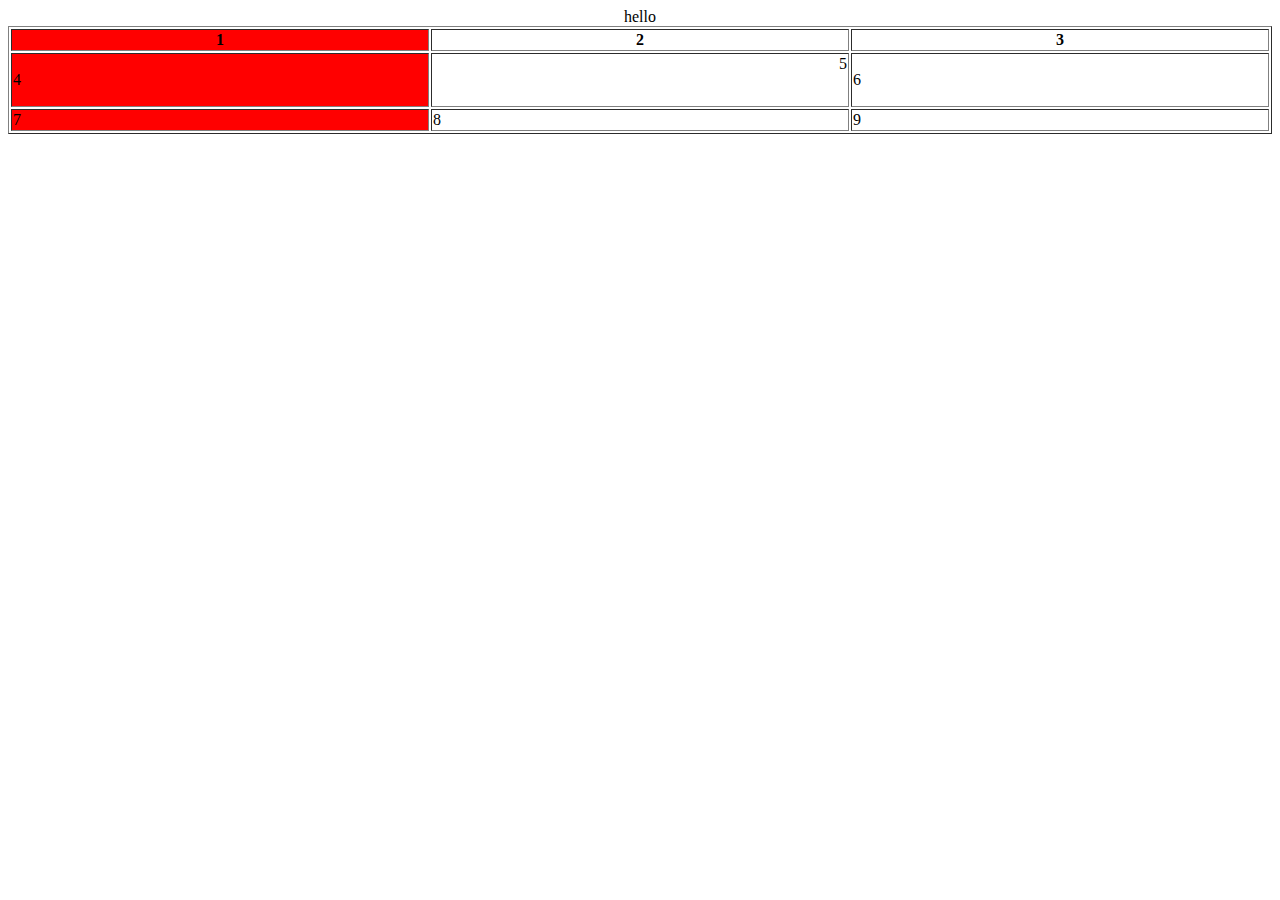
<file: lessons/lesson2/index.html>
<!DOCTYPE html>
<html lang="en">
<head>
    <meta charset="UTF-8">
    <meta http-equiv="X-UA-Compatible" content="IE=edge">
    <meta name="viewport" content="width=device-width, initial-scale=1.0">
    <title>Document</title>
</head>
<body>

    <table border="1" width="100%">
        <col style="background: red">
        <col>
        <col>
        <caption>hello</caption>
        <tr>
            <th>1</th>
            <th>2</th>
            <th>3</th>
        </tr>
        <tr>
            <td>4</td>
            <td style="height: 50px" align="right" valign="top">5</td>
            <td>6</td>
        </tr>
        <tr>
            <td>7</td>
            <td>8</td>
            <td>9</td>
        </tr>
    </table>
    
</body>
</html>
</file>
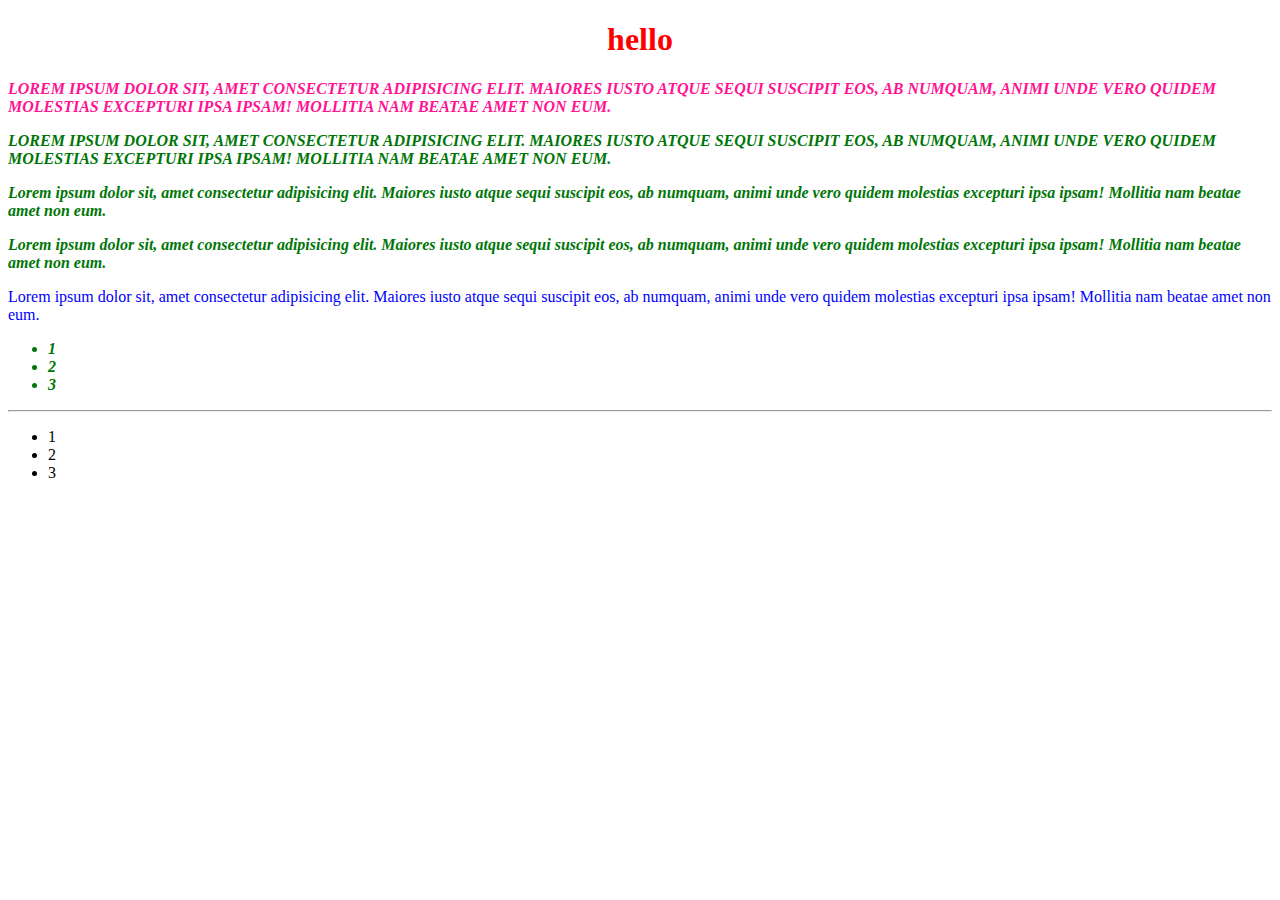
<file: lessons/lesson3/index.html>
<!DOCTYPE html>
<html lang="en">
<head>
    <meta charset="UTF-8">
    <title>Document</title>
    <!-- <link rel="stylesheet" href="style.css" media="screen">
    <link rel="stylesheet" href="print.css" media="print"> -->

    <!-- <style>
        @import url(style.css) screen;
        @import url(print.css) print;
    </style> -->

    <style media="screen">
        @import url(style.css);
    </style>

    <style media="print">
        @import url(print.css);
    </style>
</head>
<body>

    <!-- 

        selectors:
            tag: 1
            .class: 10
            #id: 100
            inline styles: 1000
            important: 10000
     -->

    <h1>hello</h1>

    <p class="vip super-vip" id="test">Lorem ipsum dolor sit, amet consectetur adipisicing elit. Maiores iusto atque sequi suscipit eos, ab numquam, animi unde vero quidem molestias excepturi ipsa ipsam! Mollitia nam beatae amet non eum.</p>
    <p class="vip super-vip">Lorem ipsum dolor sit, amet consectetur adipisicing elit. Maiores iusto atque sequi suscipit eos, ab numquam, animi unde vero quidem molestias excepturi ipsa ipsam! Mollitia nam beatae amet non eum.</p>
    <p class="vip">Lorem ipsum dolor sit, amet consectetur adipisicing elit. Maiores iusto atque sequi suscipit eos, ab numquam, animi unde vero quidem molestias excepturi ipsa ipsam! Mollitia nam beatae amet non eum.</p>
    <p class="vip">Lorem ipsum dolor sit, amet consectetur adipisicing elit. Maiores iusto atque sequi suscipit eos, ab numquam, animi unde vero quidem molestias excepturi ipsa ipsam! Mollitia nam beatae amet non eum.</p>
    <p>Lorem ipsum dolor sit, amet consectetur adipisicing elit. Maiores iusto atque sequi suscipit eos, ab numquam, animi unde vero quidem molestias excepturi ipsa ipsam! Mollitia nam beatae amet non eum.</p>


    <ul class="one vip">
        <li>1</li>
        <li>2</li>
        <li>3</li>
    </ul> 
    <hr>
    <ul class="two">
        <li>1</li>
        <li>2</li>
        <li>3</li>
    </ul>      
</body>
</html>
</file>
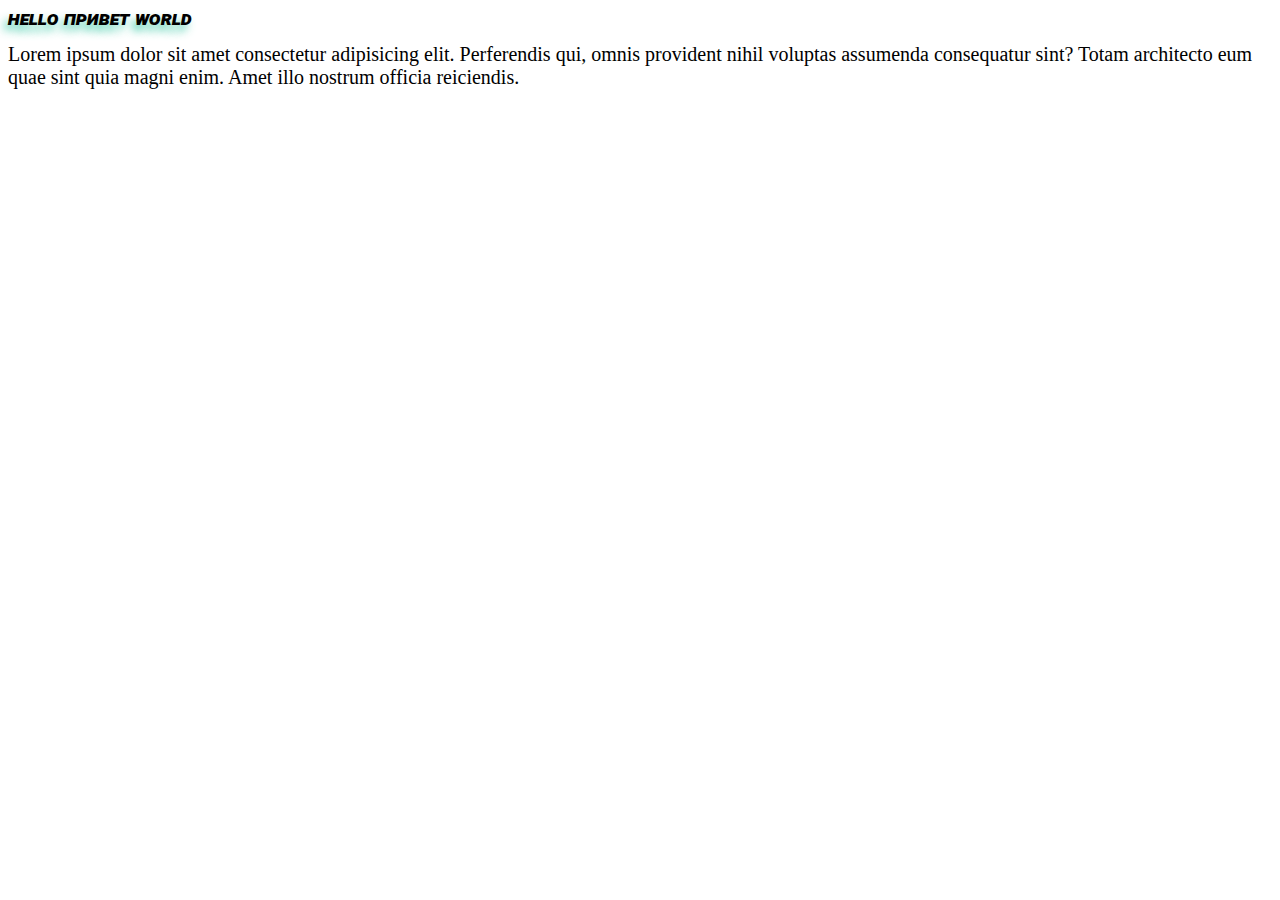
<file: lessons/lesson4/index.html>
<!DOCTYPE html>
<html lang="en">
<head>
    <meta charset="UTF-8">
    <meta http-equiv="X-UA-Compatible" content="IE=edge">
    <meta name="viewport" content="width=device-width, initial-scale=1.0">
    <link rel="stylesheet" href="font/styles.css">
    <link rel="preconnect" href="https://fonts.googleapis.com">
<link rel="preconnect" href="https://fonts.gstatic.com" crossorigin>
<link href="https://fonts.googleapis.com/css2?family=Dancing+Script:wght@400;600&family=Open+Sans:ital,wght@0,300;0,400;1,300&family=Roboto:wght@100;300;400;500;700;900&display=swap" rel="stylesheet">
    <title>Document</title>

    <style>
        body{
            font-size: 20px;
        }
        h1{
            /* font-family: 'Roboto', sans-serif;
            font-size: 1em;
            font-variant: small-caps;
            font-weight: 900;
            color: red;
            font-style: italic; */

            font: italic small-caps 900 1em/10px 'Roboto', sans-serif;
            text-shadow: -4px 6px 8px rgba(72,206,173,0.88);
        }
        /* 
            ttf
            otf
            eot
            svg
            woff
        */
    </style>
</head>
<body>
    
    <div>
        <h1>hello привет world</h1>
    </div>
    <p>Lorem ipsum dolor sit amet consectetur adipisicing elit.
        
        
        
        
        
        Perferendis qui, omnis provident nihil voluptas assumenda consequatur sint?
        
        
        
        
        
        Totam architecto eum quae sint quia magni enim. Amet illo nostrum officia reiciendis.</p>



</body>
</html>
</file>
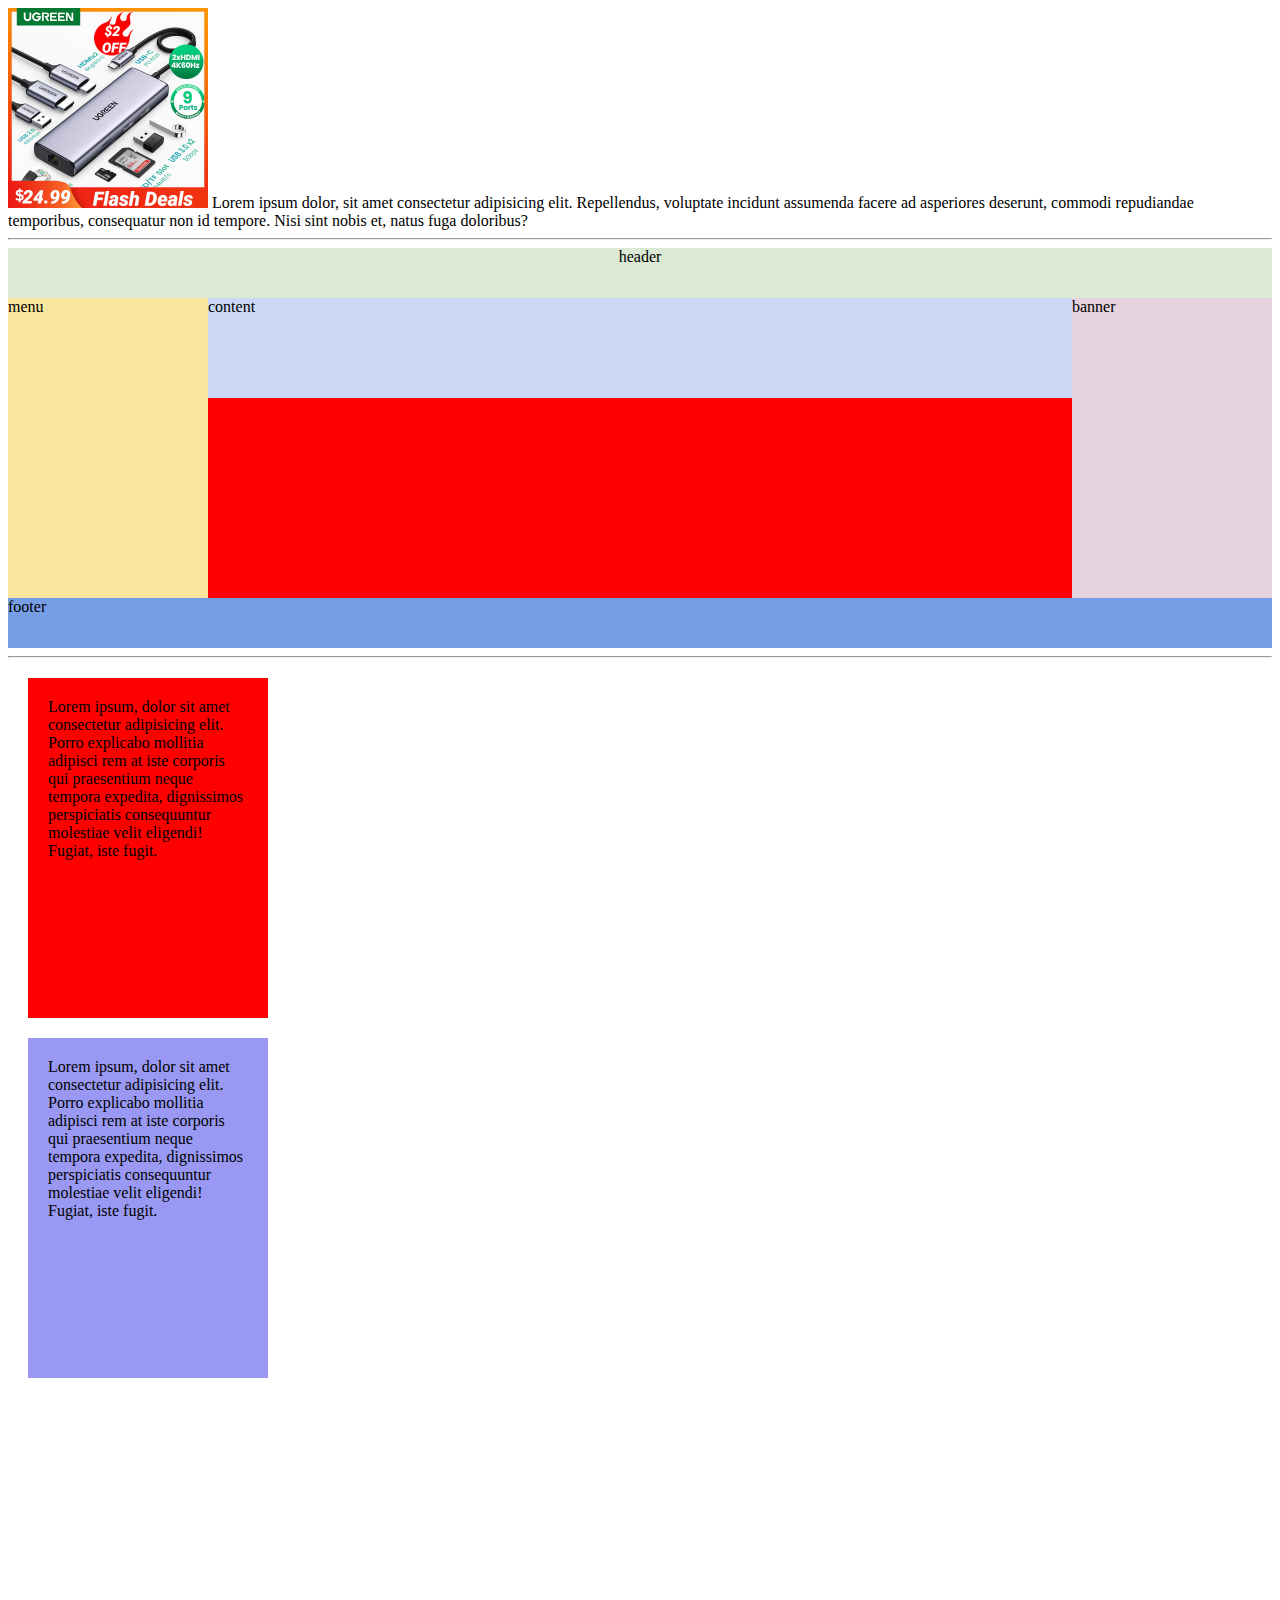
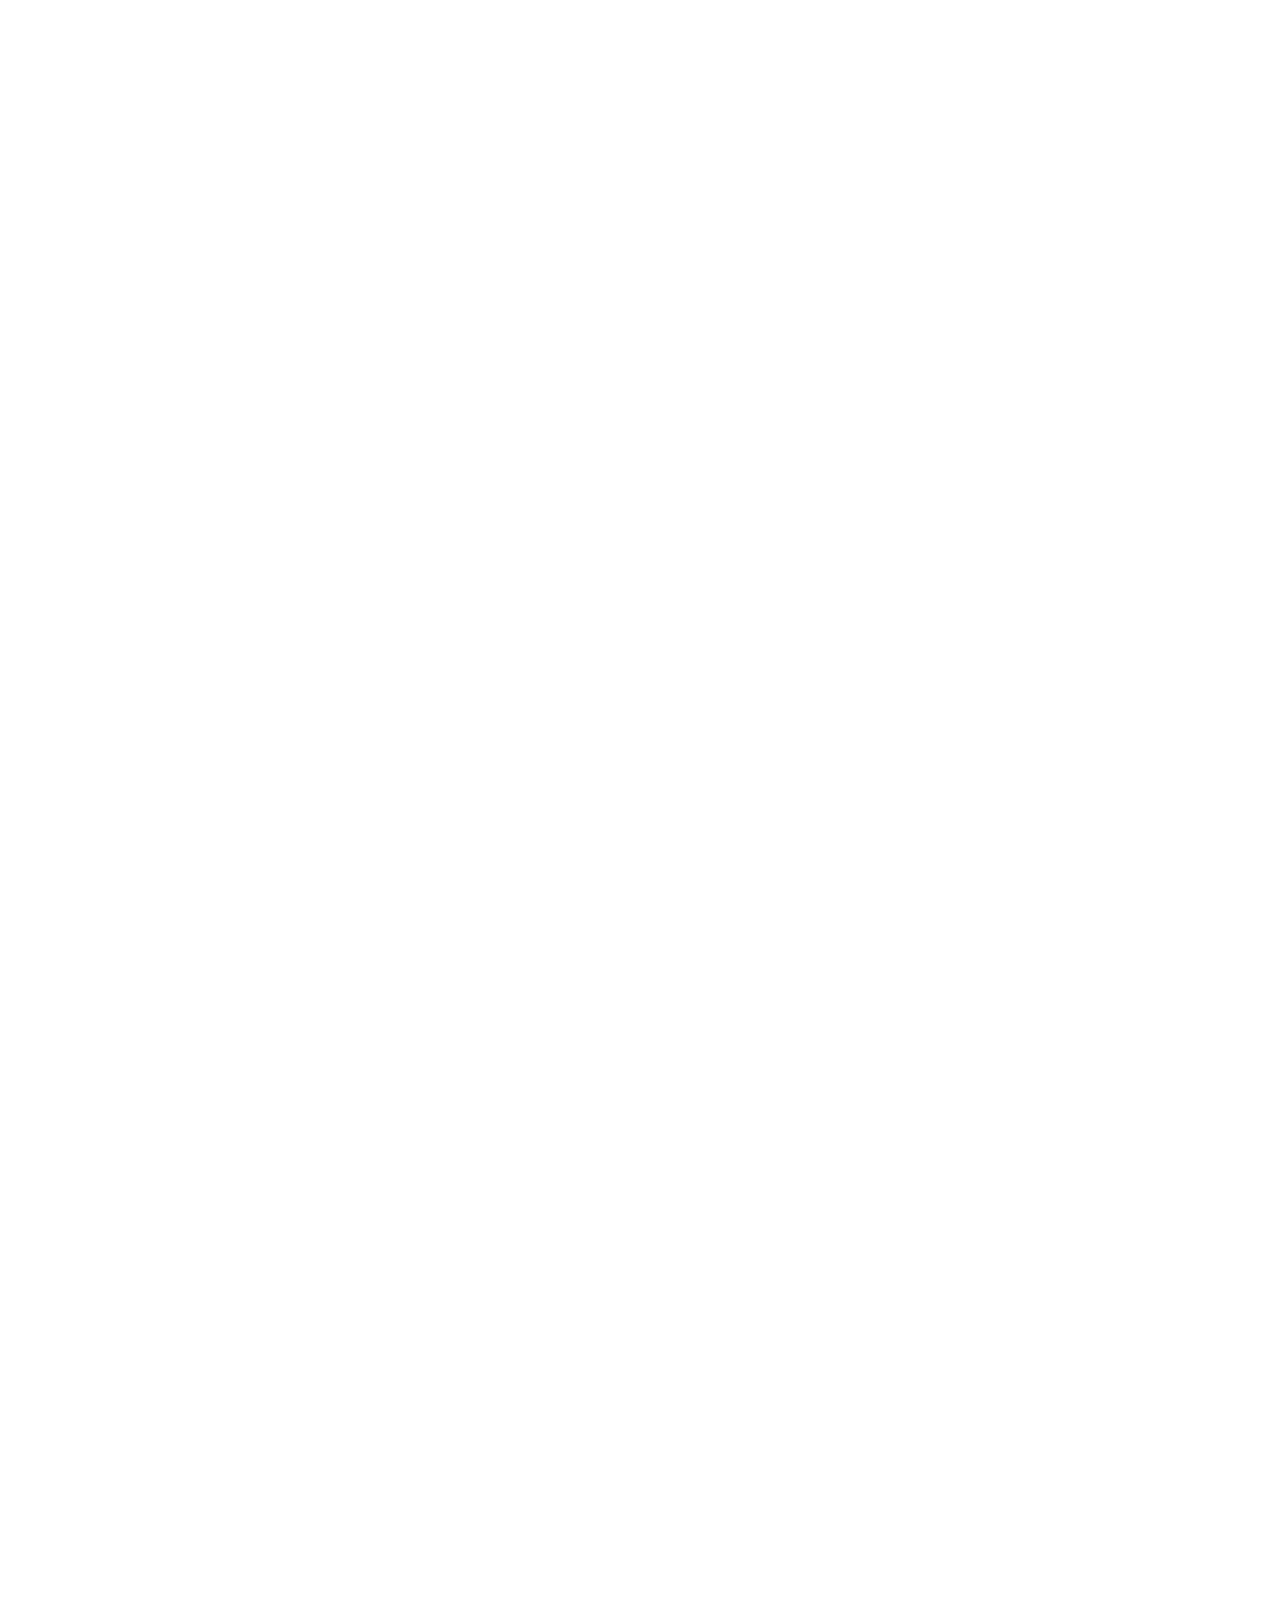
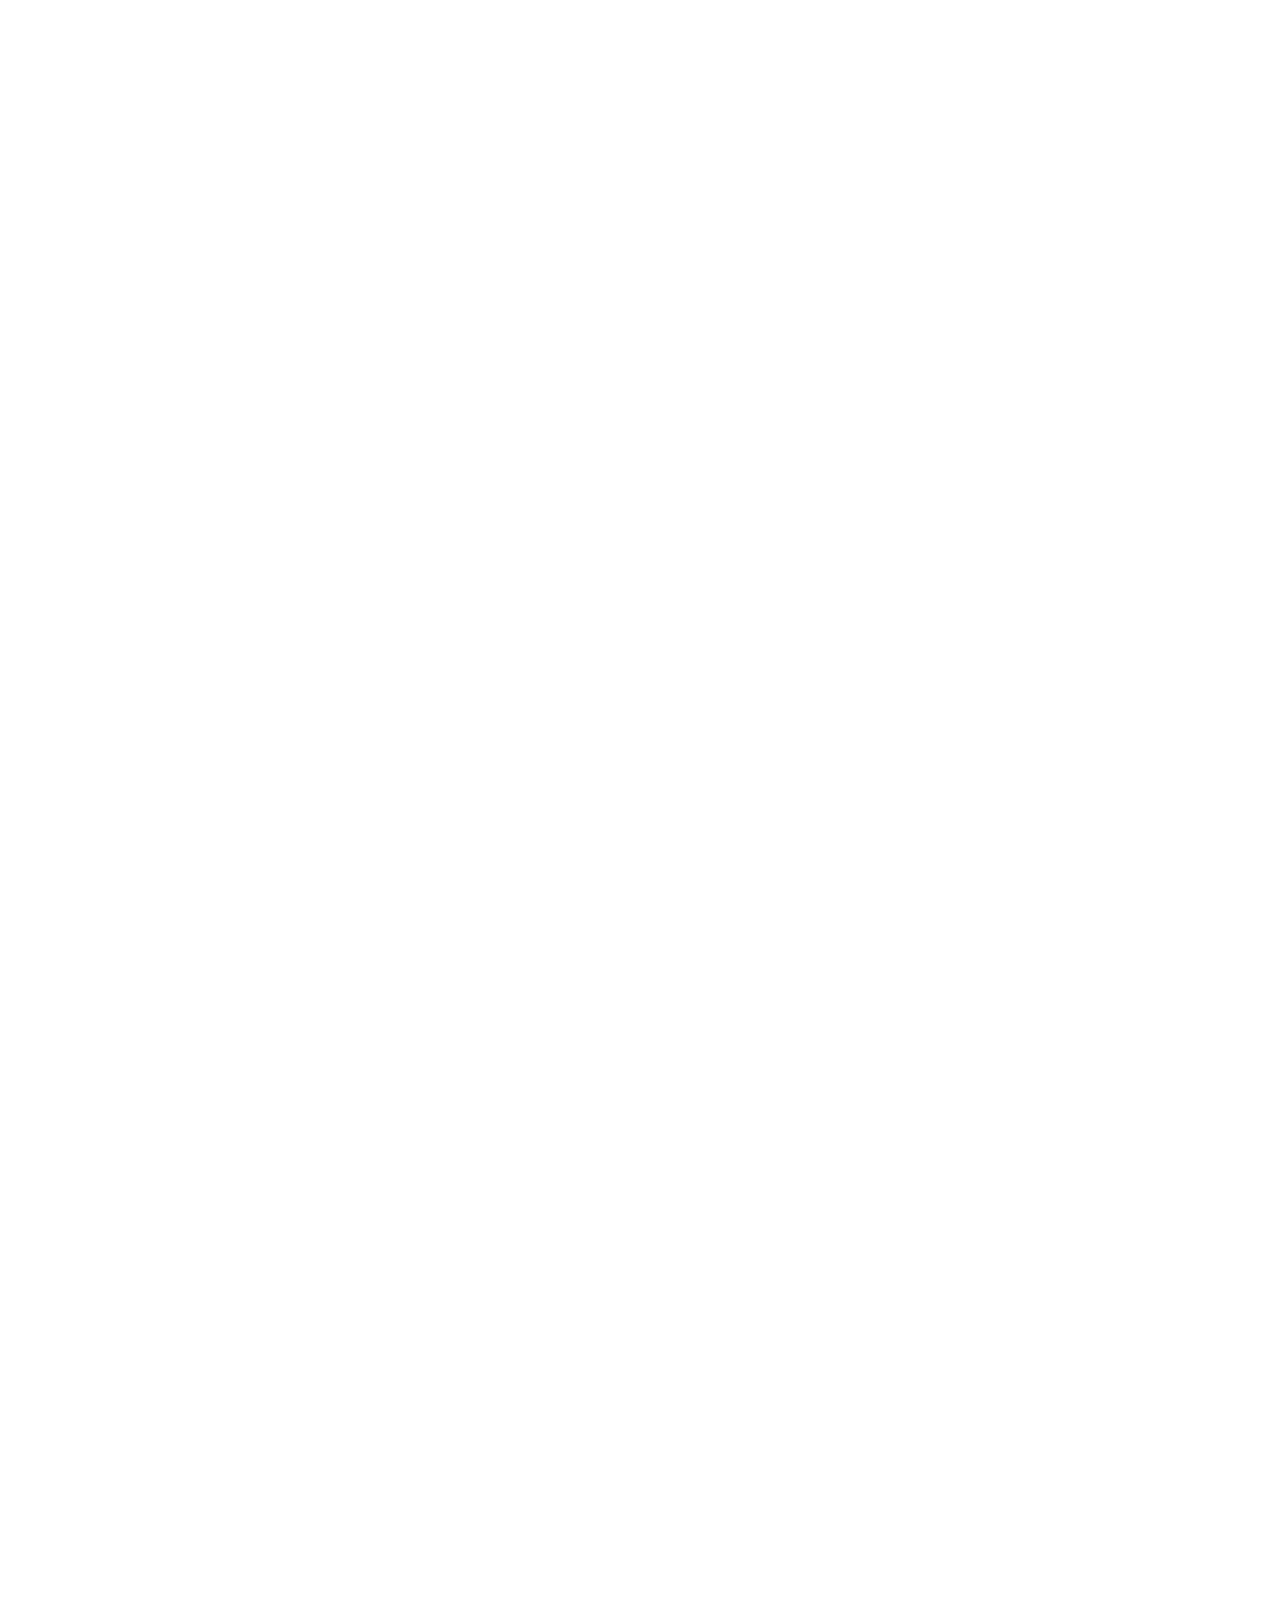
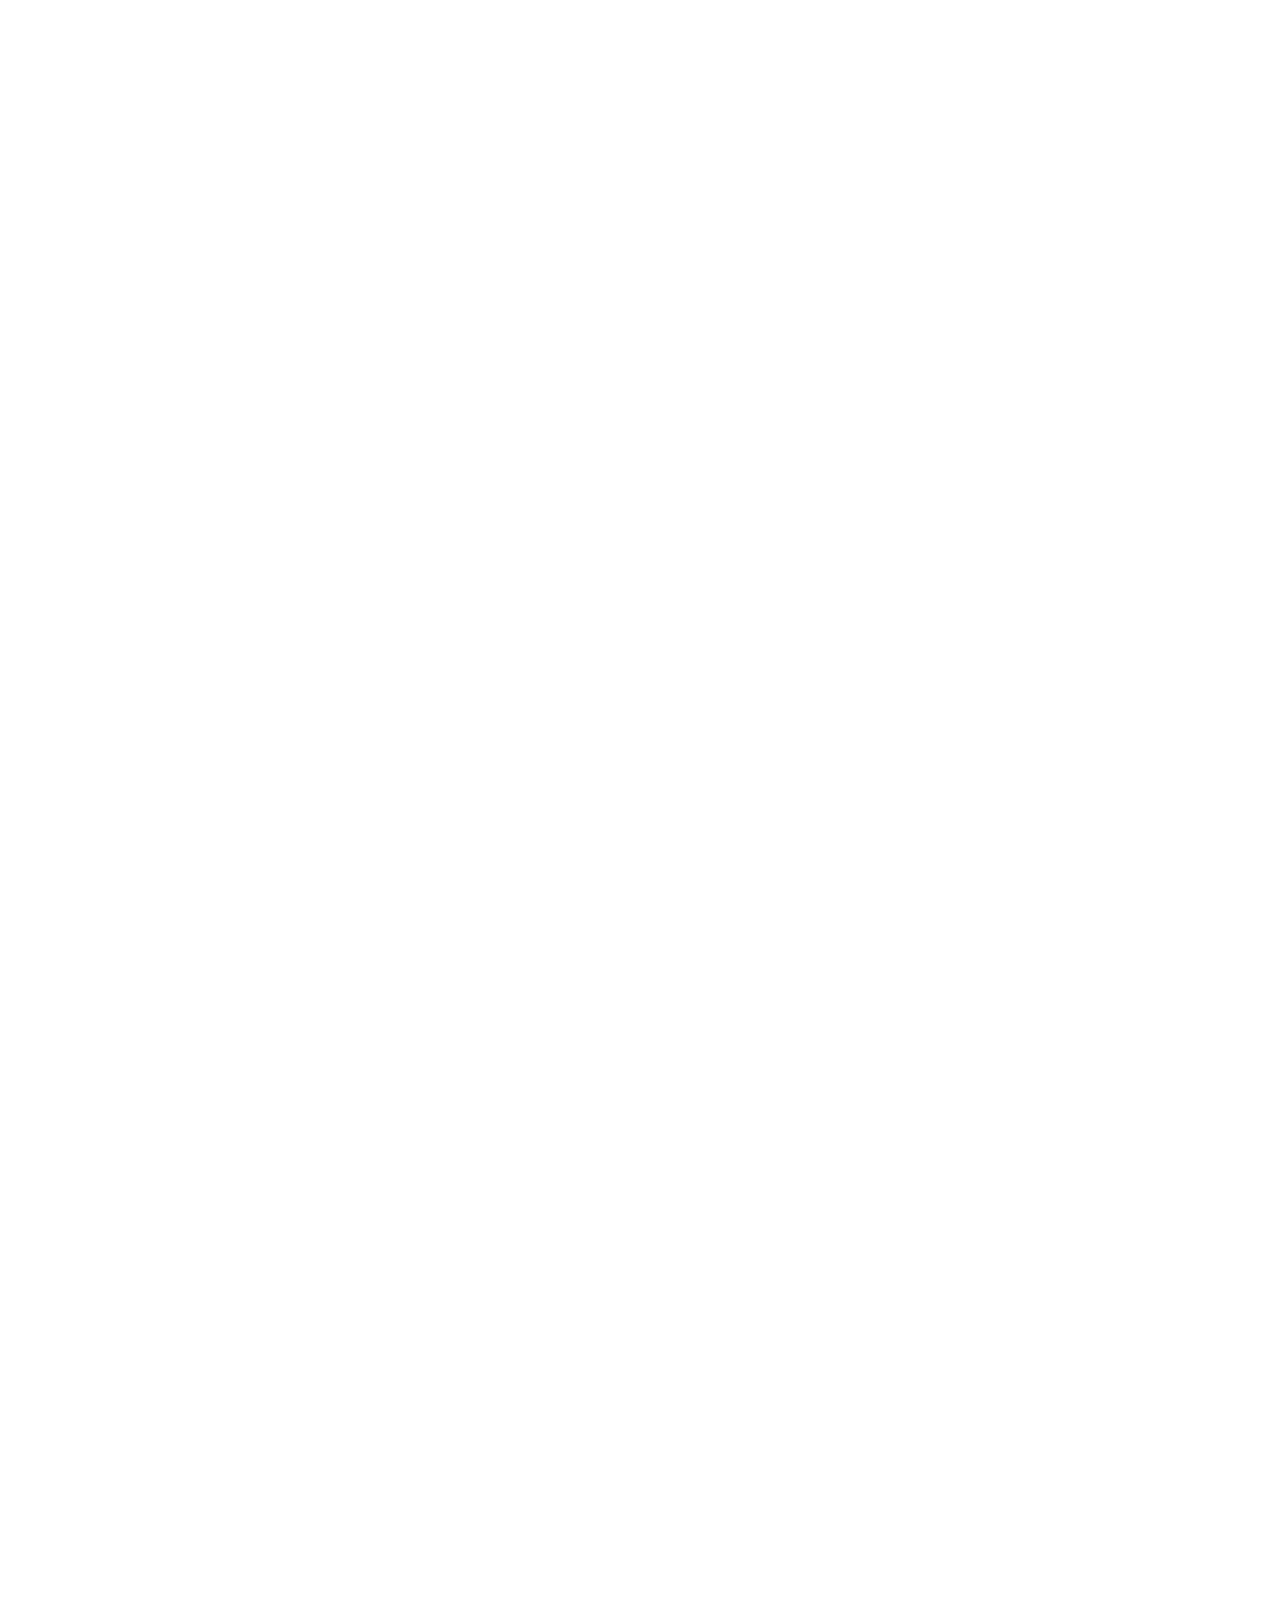
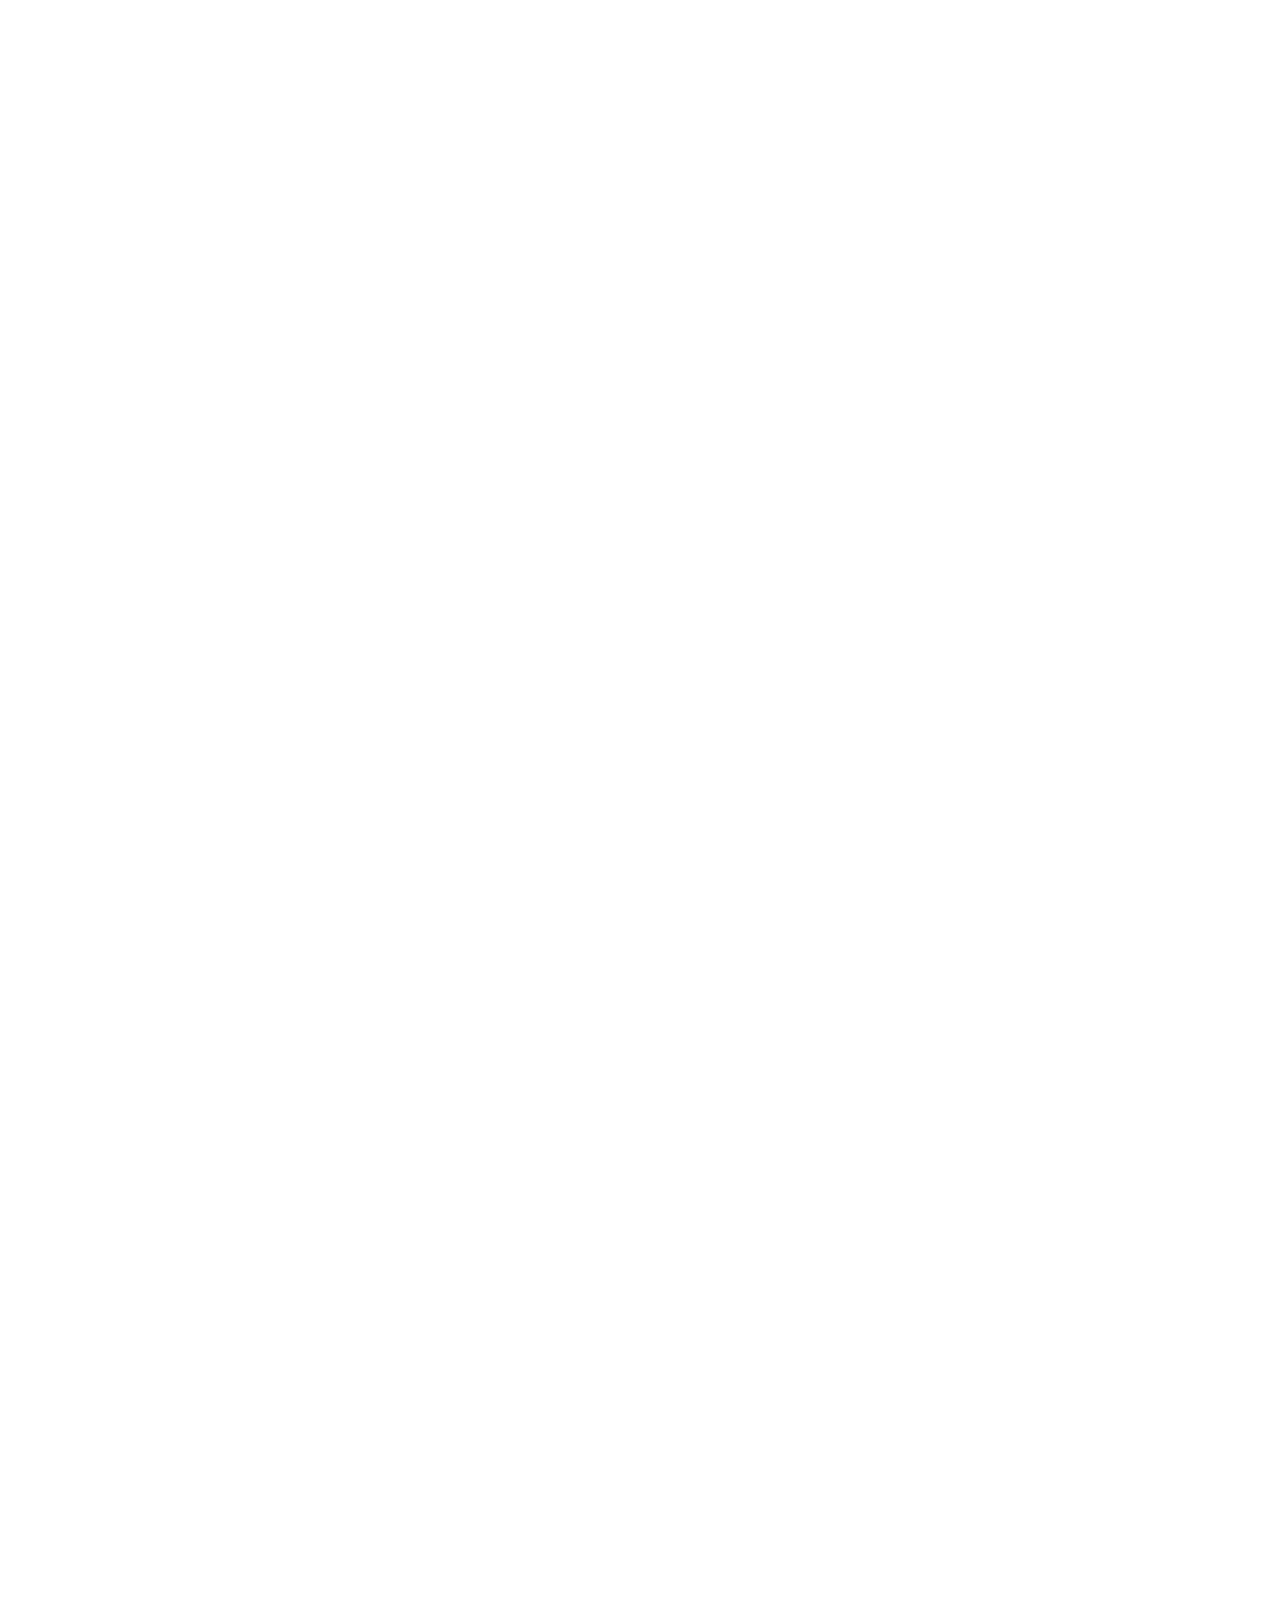
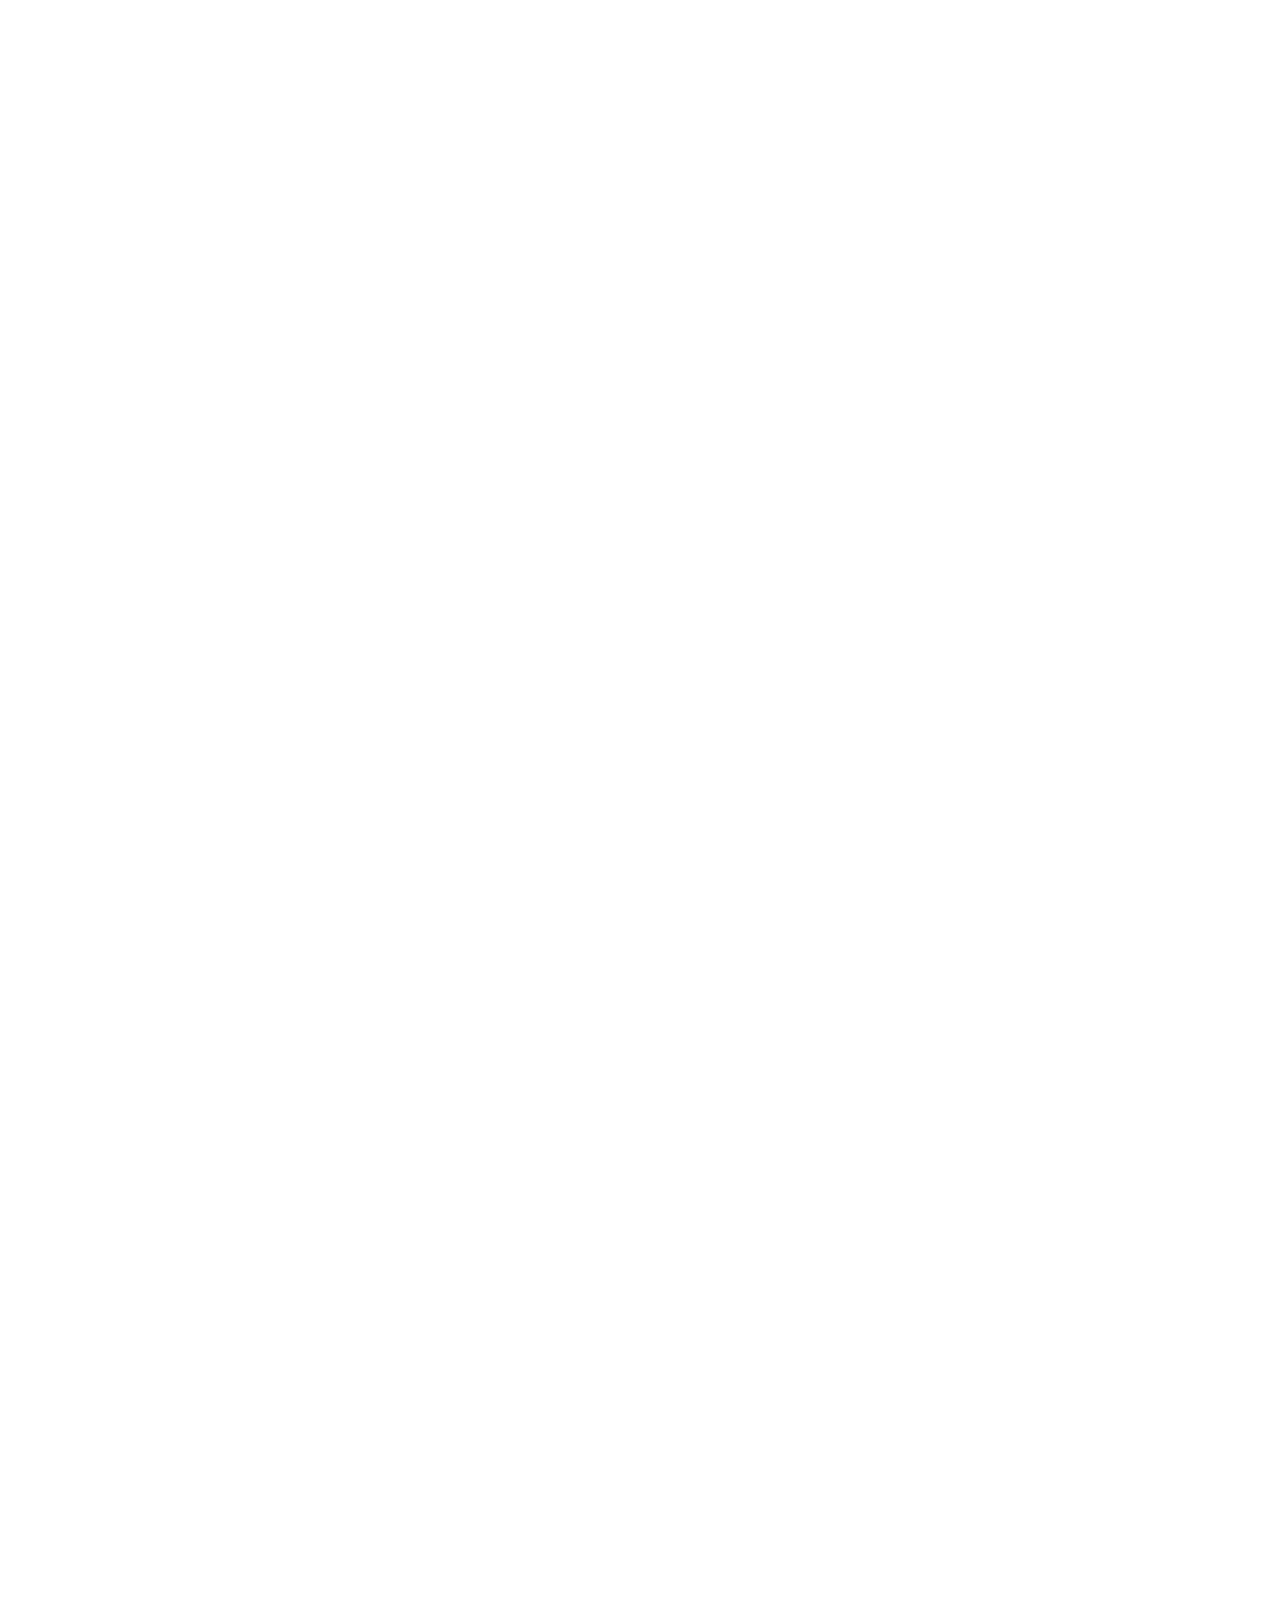
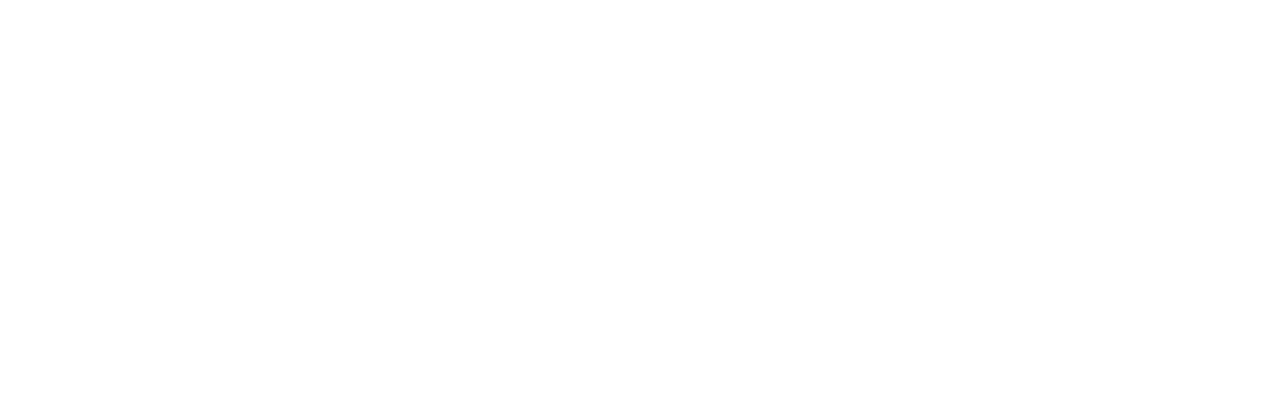
<file: lessons/lesson5/index.html>
<!DOCTYPE html>
<html lang="en">
<head>
    <meta charset="UTF-8">
    <meta http-equiv="X-UA-Compatible" content="IE=edge">
    <meta name="viewport" content="width=device-width, initial-scale=1.0">
    <title>Document</title>

    <style>
        body{
            height: 10000px;
        }
        .one{
            width: 200px;
            height: 300px;
            background: red;
        }
        .two{
            width: 200px;
            height: 300px;
            background: blue;
        }

        .header{
            text-align: center;
            height: 50px;
            background: #dce9d4;
        }
        .menu{
            width: 200px;
            height: 300px;
            background: #fbe6a0;
            float: left;
        }
        .content{
            background: #ccd9f6;
            height: 100px;
            margin-left: 200px;
            margin-right: 200px;
        }
        .banner{
            width: 200px;
            height: 300px;
            background: #e6d2dc;
            float: right;
        }
        .footer{
            height: 50px;
            background:#779de7;
            clear: both;
        }
        .wrap{
            background:red;
        }
        .clear{
            clear:both;
        }
        .item{
            width: 200px;
            height: 300px;
            padding: 20px;
            margin: 20px;
        }
        .item1{
            background:red;
        }
        .item2{
            background:#9999f3;
        }
    </style>
</head>
<body>

    <div>
        <img src="1.webp" alt="" width="200">
        Lorem ipsum dolor, sit amet consectetur adipisicing elit. Repellendus, voluptate incidunt assumenda facere ad asperiores deserunt, commodi repudiandae temporibus, consequatur non id tempore. Nisi sint nobis et, natus fuga doloribus?
    </div>

    <hr>

    <div class="header">header</div>
    <div class="wrap">
        <div class="menu">menu</div>
        <div class="banner">banner</div>
        <div class="content">content</div>
        <div class="clear"></div>
    </div>
    <div class="footer">footer</div>

    <hr>

    <div class="item item1">
        Lorem ipsum, dolor sit amet consectetur adipisicing elit. Porro explicabo mollitia adipisci rem at iste corporis qui praesentium neque tempora expedita, dignissimos perspiciatis consequuntur molestiae velit eligendi! Fugiat, iste fugit.
    </div>    
    <div class="item item2">
        Lorem ipsum, dolor sit amet consectetur adipisicing elit. Porro explicabo mollitia adipisci rem at iste corporis qui praesentium neque tempora expedita, dignissimos perspiciatis consequuntur molestiae velit eligendi! Fugiat, iste fugit.
    </div> 
    
</body>
</html>
</file>
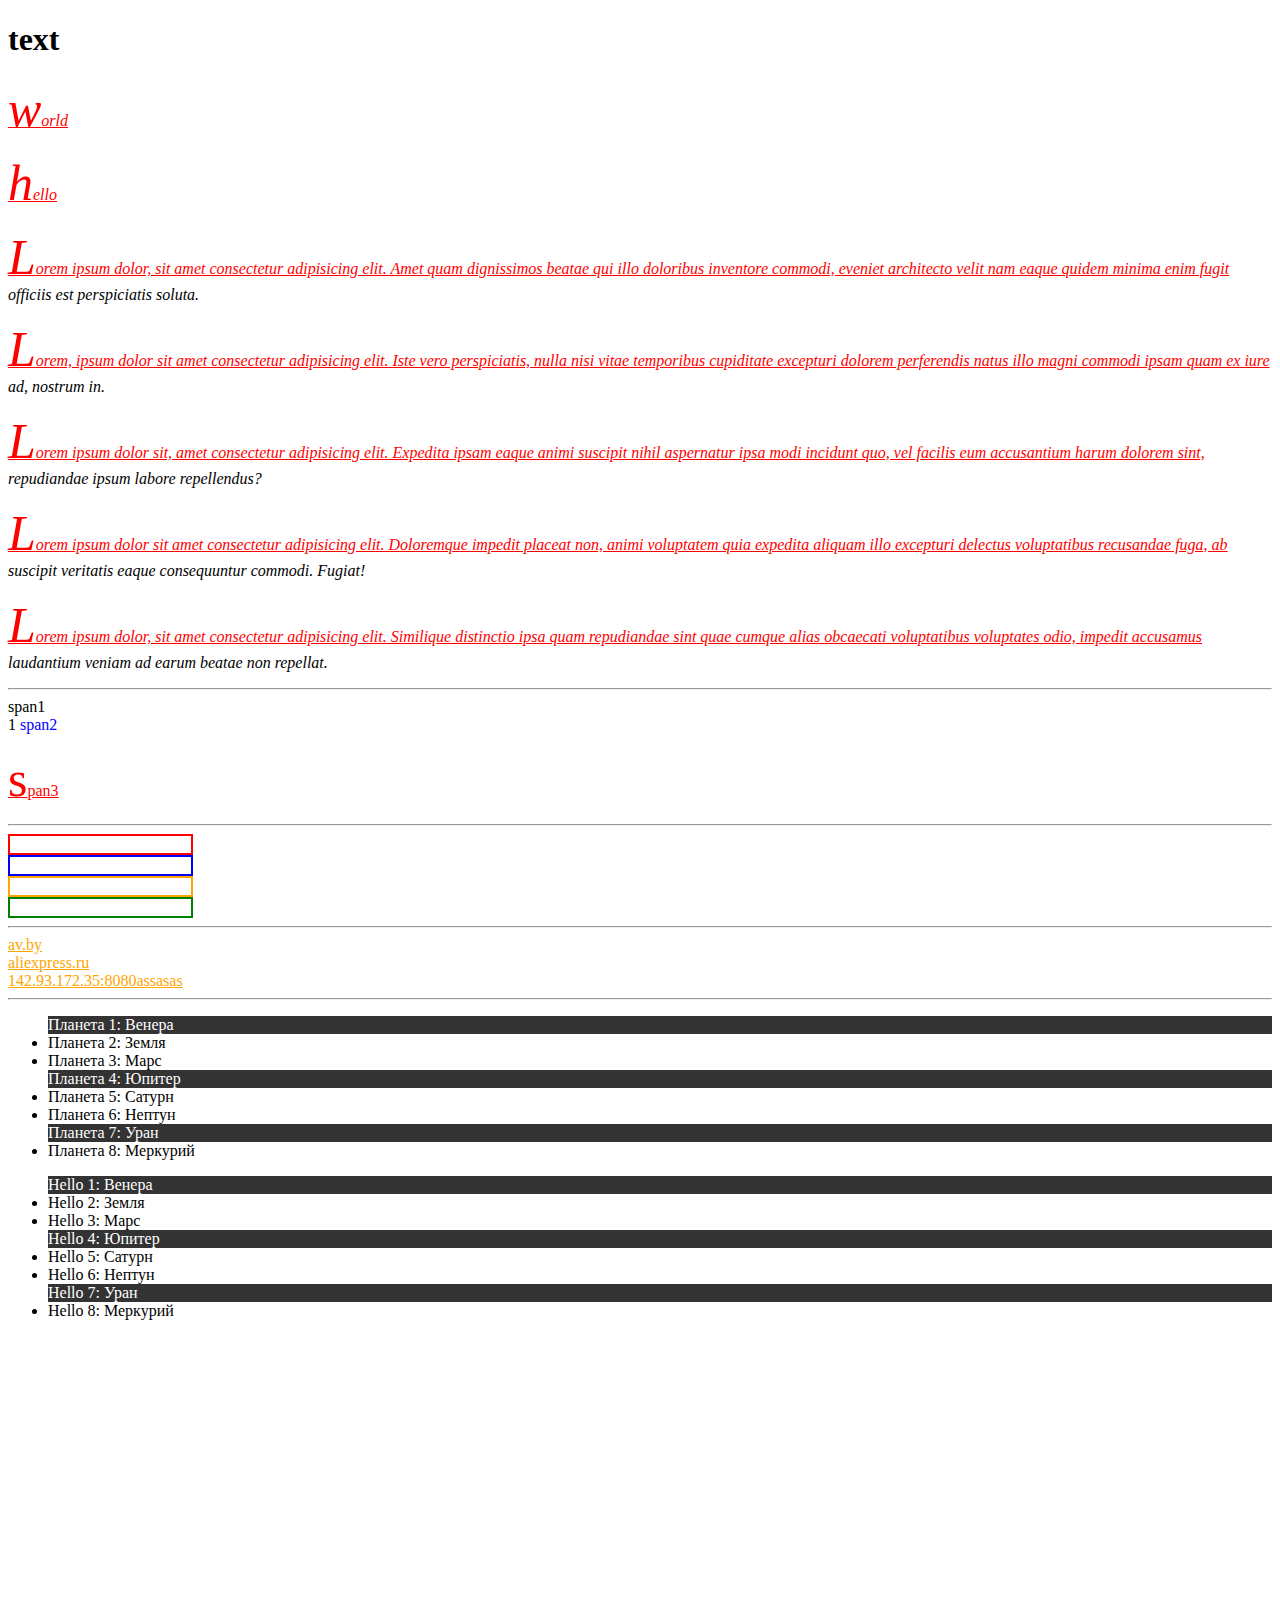
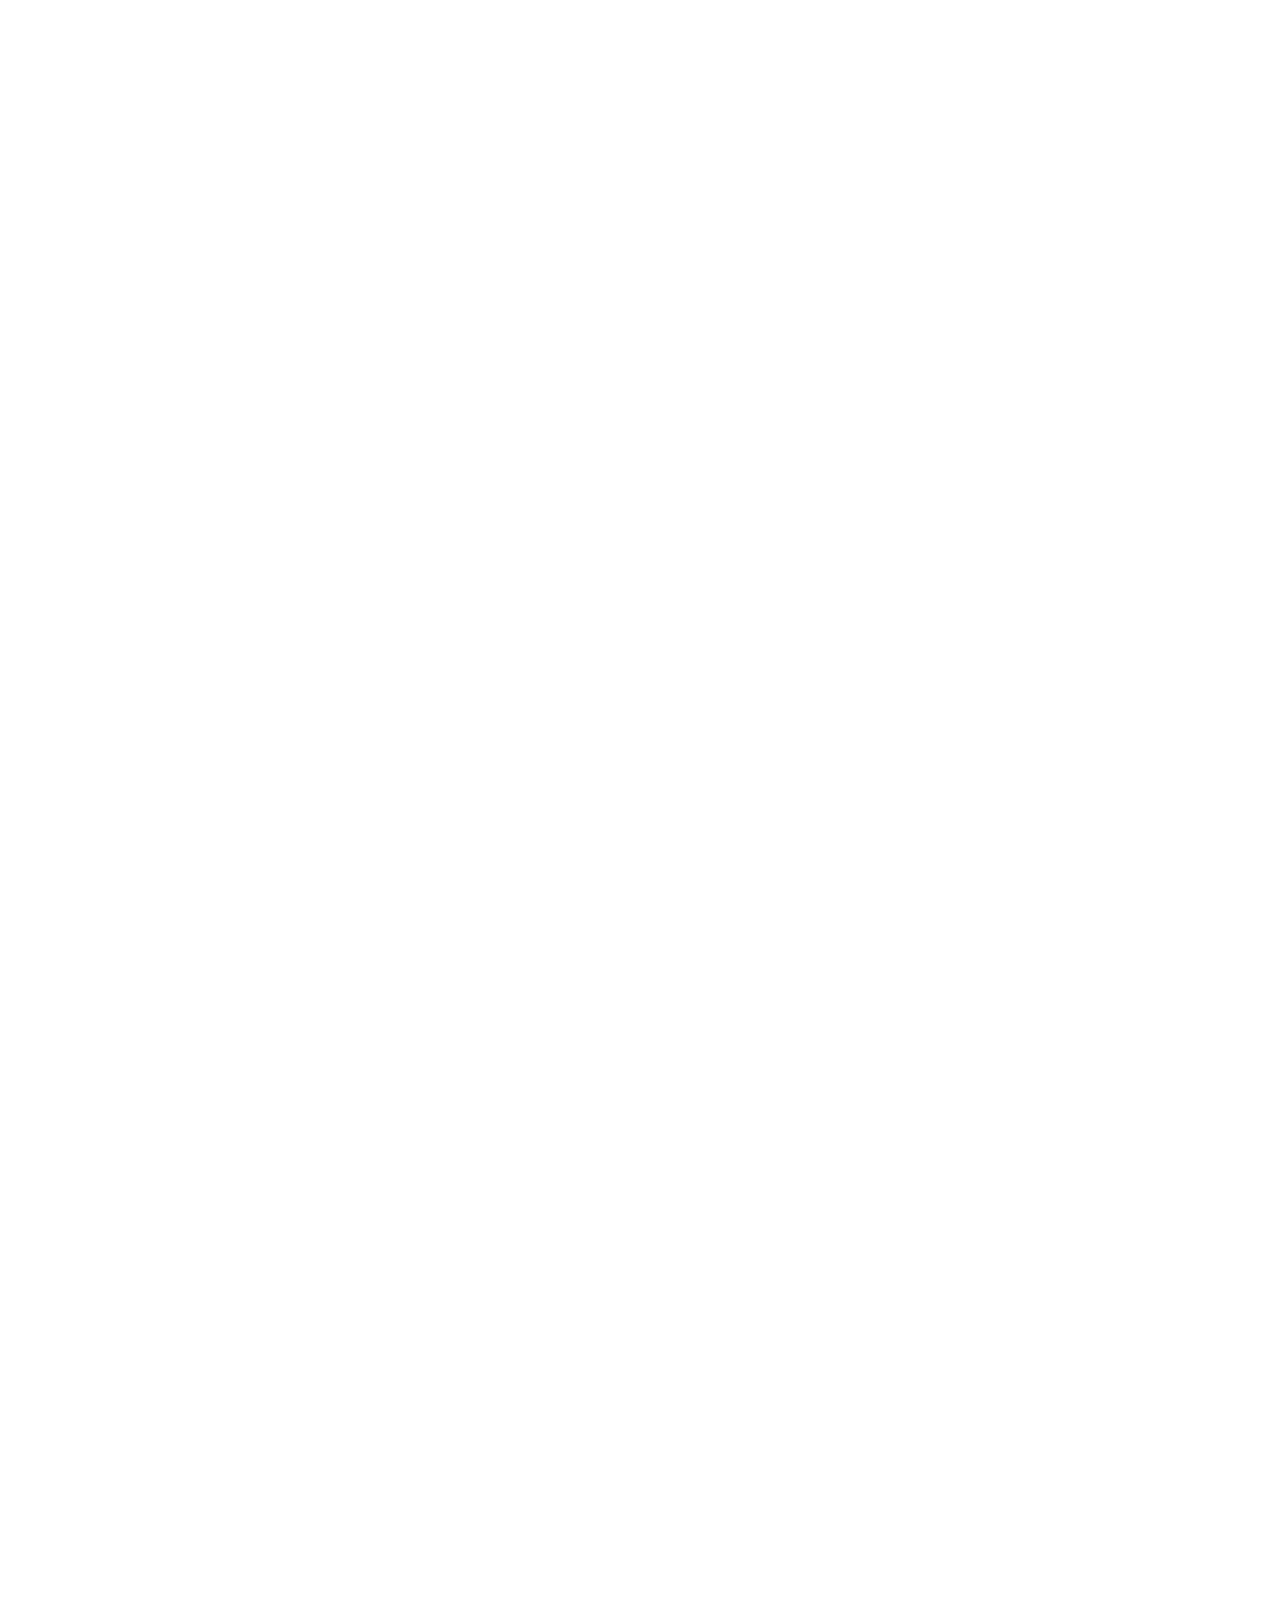
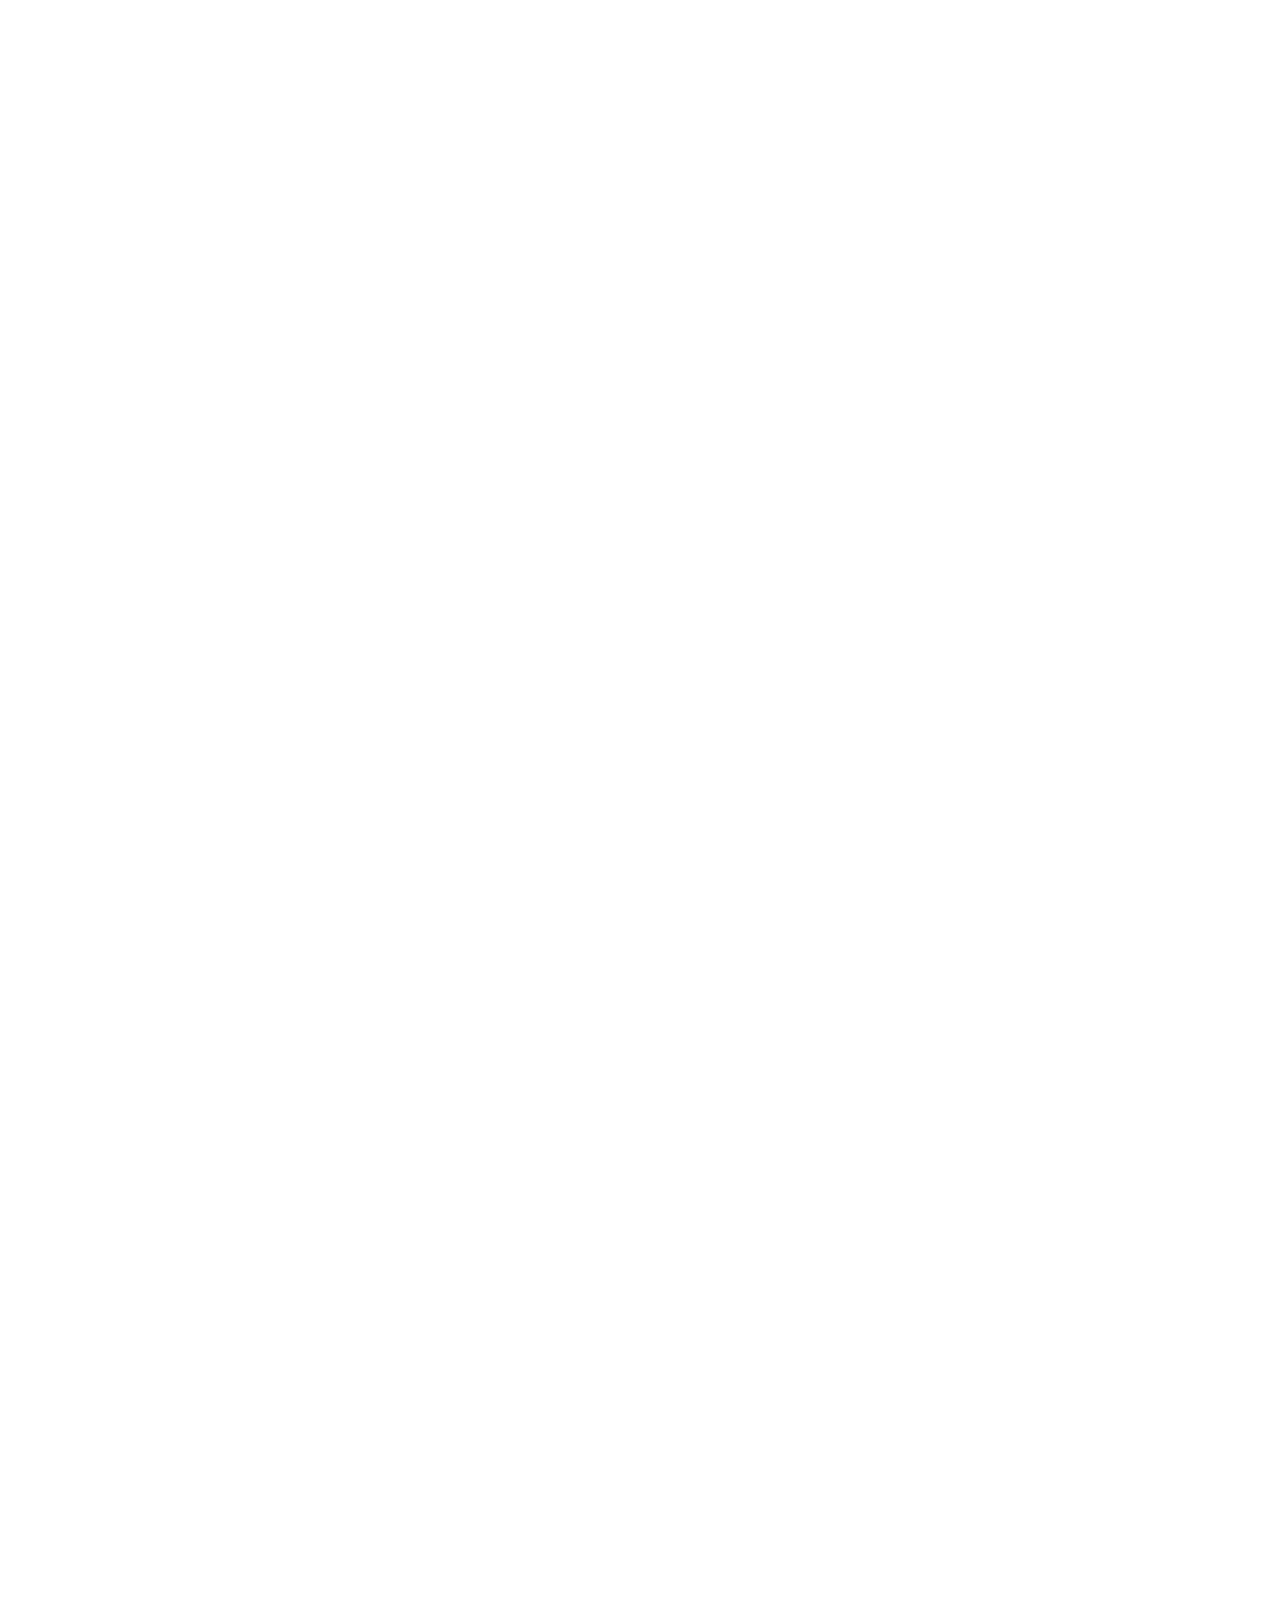
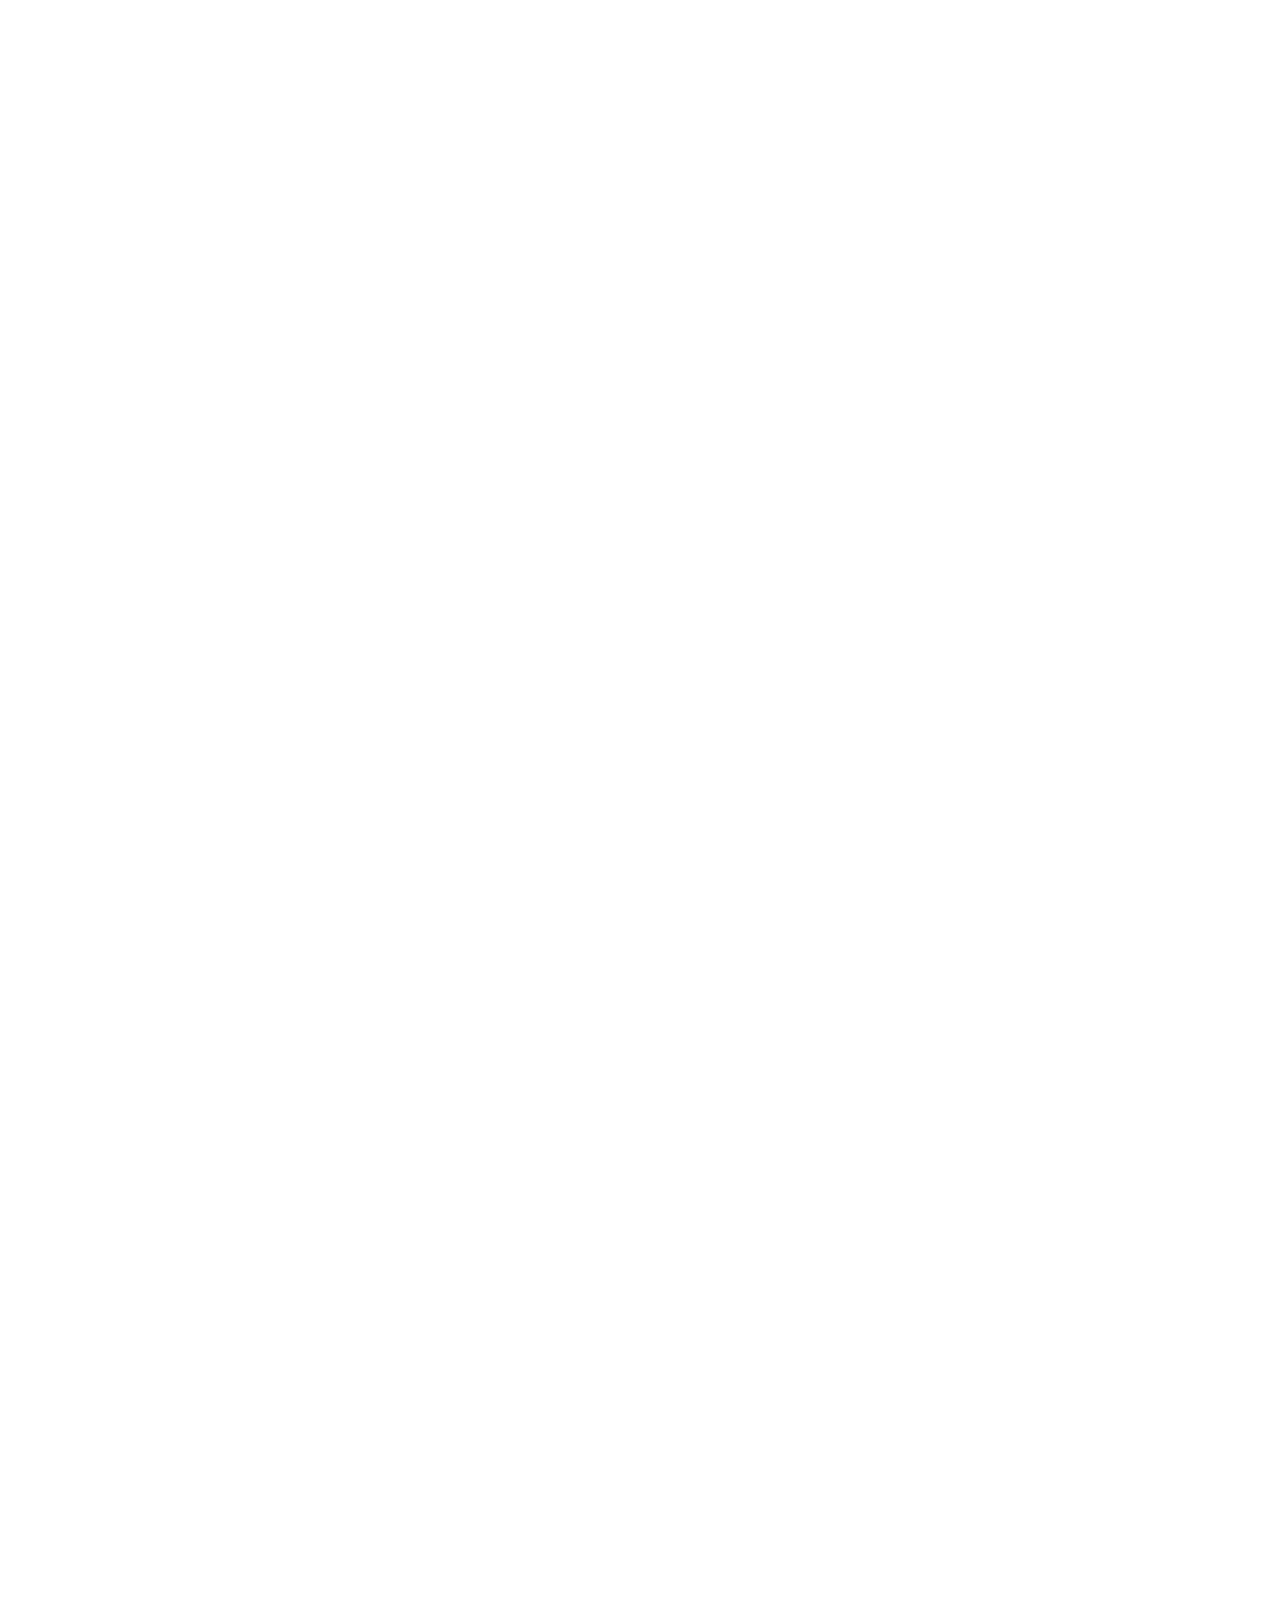
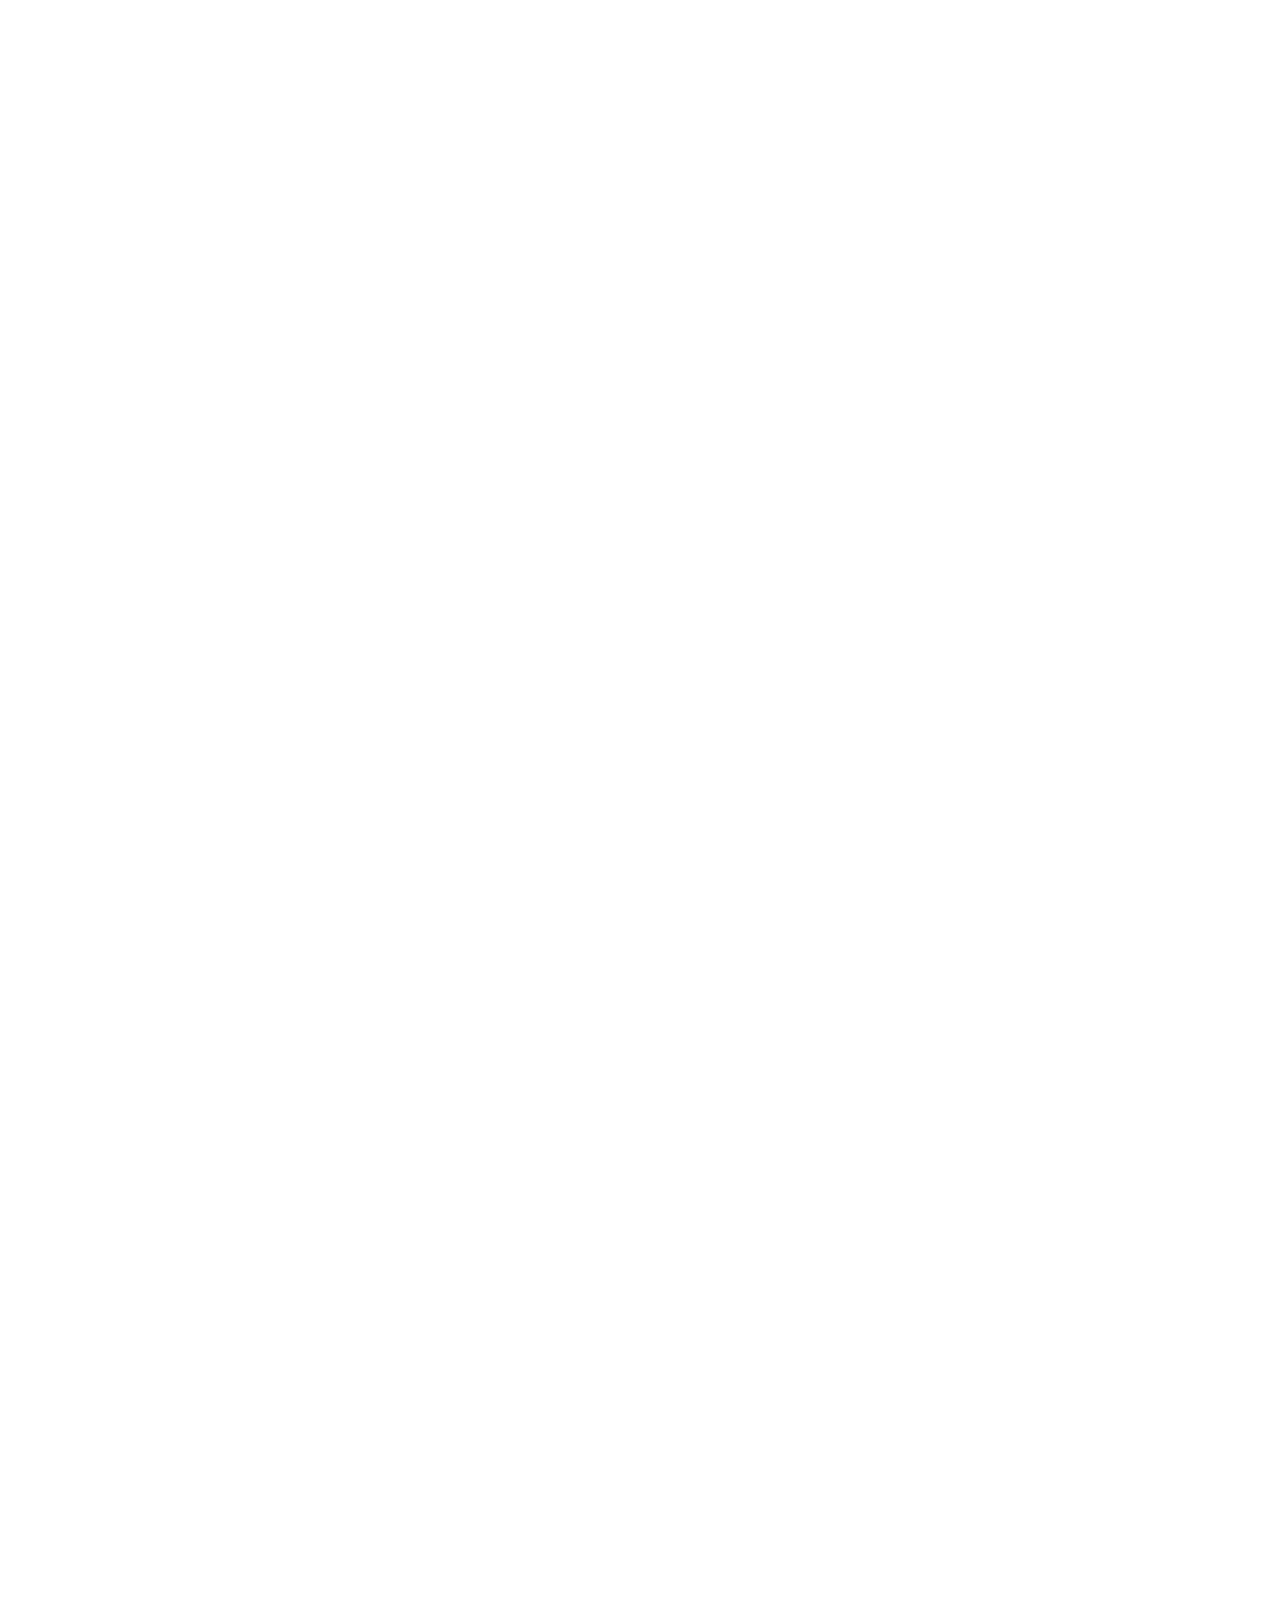
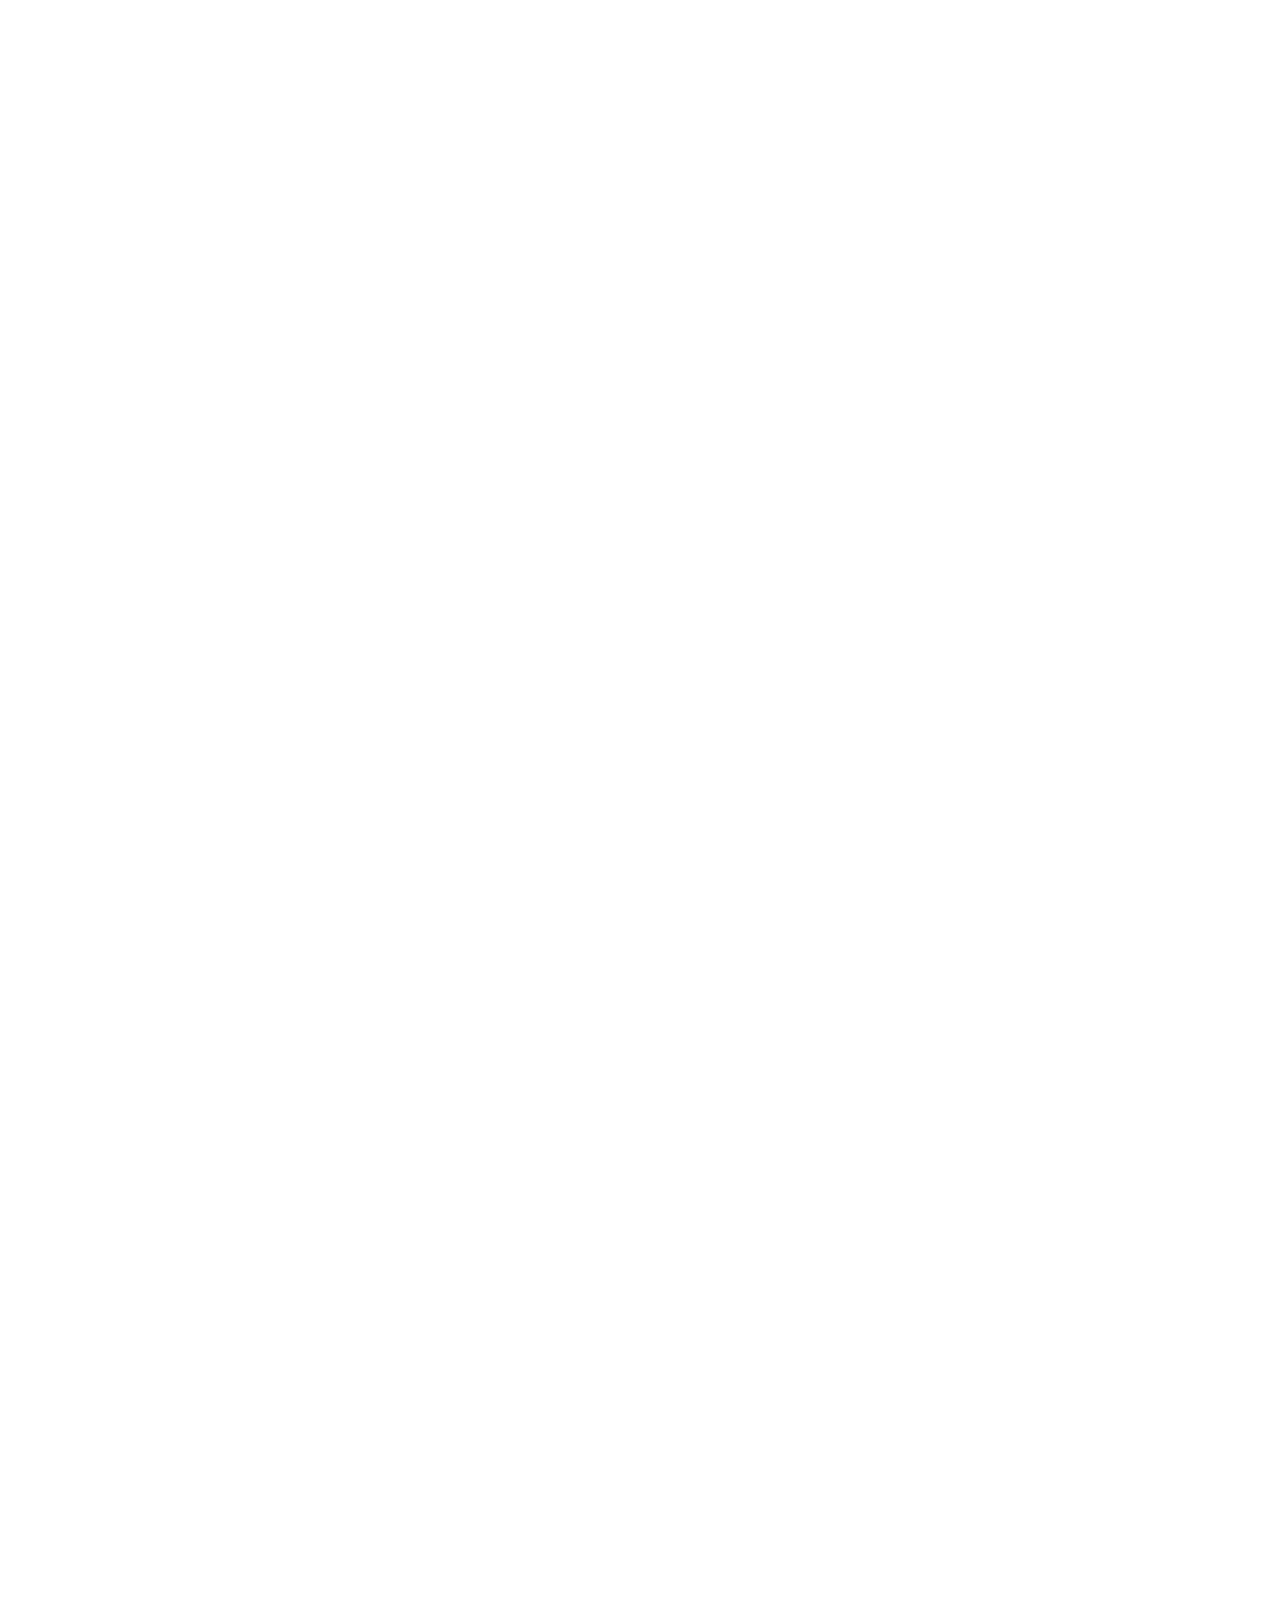
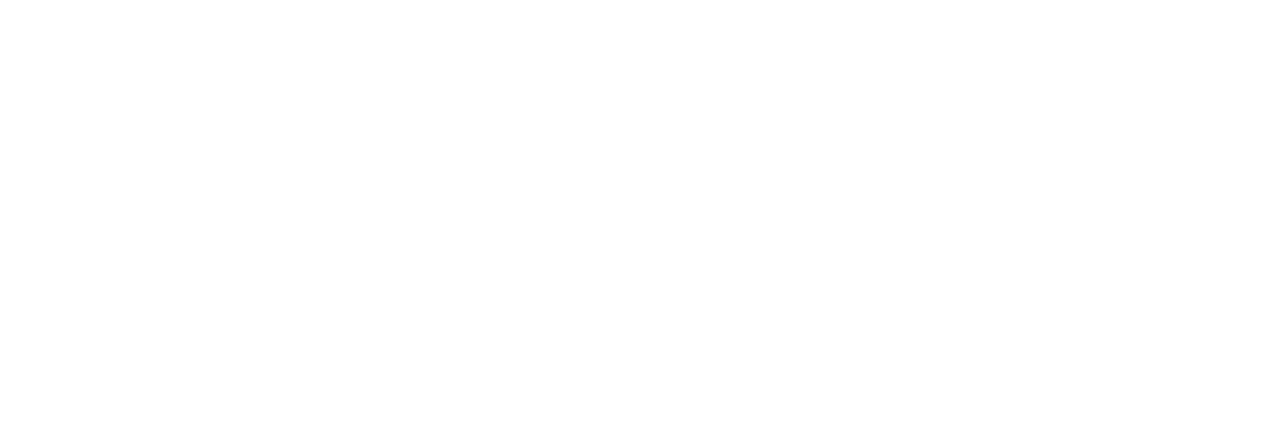
<file: lessons/lesson6/index.html>
<!DOCTYPE html>
<html lang="en">
<head>
    <meta charset="UTF-8">
    <meta http-equiv="X-UA-Compatible" content="IE=edge">
    <meta name="viewport" content="width=device-width, initial-scale=1.0">
    <title>Document</title>
    <style>
        body{
            height: 10000px;
        }
        h1 + p{
            color: red;
        }
        h1 ~ p{
            font-style: italic;
        }

        div > span{
            color: blue;
        }
        [type="text"]{
            border: 2px solid red;
        }
        [type="email"]{
            border: 2px solid blue;
        }
        [type="password"]{
            border: 2px solid green;
        }
        [type="number"]{
            border: 2px solid orange;
        }
        /* a[href^="http"]{
            color: red;
        }
        a[href^="https"]{
            color: green;
        }
        a[href$="by/"]{
            font-weight: bold;
        }
        a[href$="ru/"]{
            font-style: italic;
        }
        a[href$="8080/"]{
            text-decoration: line-through;
        }
        a[href*="aliexpress"]{
            text-transform: uppercase;
        } */
        p::first-letter{
            font-size: 50px;
        }
        p::first-line{
            color: red;
            text-decoration: underline;
        }
        p::selection{
            background: #000;
            color: rgb(0, 203, 0);
        }
        ul{
            counter-reset: planet;
        }
        ul li::before{
            counter-increment: planet +1;
            content: "Планета " counter(planet) ": "
        }

        ul:last-child{
            counter-reset: planet1;
        }
        ul:last-child li::before{
            counter-increment: planet1 +1;
            content: "Hello " counter(planet1) ": "
        }

        a:link{
            color: orange;
        }
        a:visited{
            color:rgb(0, 51, 0);
        }
        a:active{
            font-weight: 900;
        }
        a:focus{
            font-style: italic;
        }
        a:hover{
            background:aqua;
        }
        li:nth-child(3n+1){
            background: #333;
            color: #fff;
        }
        /* li:last-child{
            background: #333;
            color: #fff;
        } */
    </style>
</head>
<body>

    <h1>text</h1>

    <p>world</p>
    <p>hello</p>
    <p>Lorem ipsum dolor, sit amet consectetur adipisicing elit. Amet quam dignissimos beatae qui illo doloribus inventore commodi, eveniet architecto velit nam eaque quidem minima enim fugit officiis est perspiciatis soluta.</p>
    <p>Lorem, ipsum dolor sit amet consectetur adipisicing elit. Iste vero perspiciatis, nulla nisi vitae temporibus cupiditate excepturi dolorem perferendis natus illo magni commodi ipsam quam ex iure ad, nostrum in.</p>
    <p>Lorem ipsum dolor sit, amet consectetur adipisicing elit. Expedita ipsam eaque animi suscipit nihil aspernatur ipsa modi incidunt quo, vel facilis eum accusantium harum dolorem sint, repudiandae ipsum labore repellendus?</p>
    <p>Lorem ipsum dolor sit amet consectetur adipisicing elit. Doloremque impedit placeat non, animi voluptatem quia expedita aliquam illo excepturi delectus voluptatibus recusandae fuga, ab suscipit veritatis eaque consequuntur commodi. Fugiat!</p>
    <p>Lorem ipsum dolor, sit amet consectetur adipisicing elit. Similique distinctio ipsa quam repudiandae sint quae cumque alias obcaecati voluptatibus voluptates odio, impedit accusamus laudantium veniam ad earum beatae non repellat.</p>
    
    <hr>

    <span>span1</span>

    <div>1
        <span>span2</span>

        <p>
            <span>span3</span>
        </p>
    </div>

    <hr>

    <input type="text"> <br>
    <input type="email" title="hello"> <br>
    <input type="number"> <br>
    <input type="password" title="hello"> <br>

    <hr>

    <a href="https://av.by/">av.by</a> <br>
    <a href="https://aliexpress111.ru/">aliexpress.ru</a> <br>
    <a href="http://142.93.172.35:8080/">142.93.172.35:8080assasas</a>

    <hr>

    <ul>
        <li>Венера</li>
        <li>Земля</li>
        <li>Марс</li>
        <li>Юпитер</li>
        <li>Сатурн</li>
        <li>Нептун</li>
        <li>Уран</li>
        <li>Меркурий</li>
    </ul>

    <ul>
        <li>Венера</li>
        <li>Земля</li>
        <li>Марс</li>
        <li>Юпитер</li>
        <li>Сатурн</li>
        <li>Нептун</li>
        <li>Уран</li>
        <li>Меркурий</li>
    </ul>

</body>
</html>
</file>
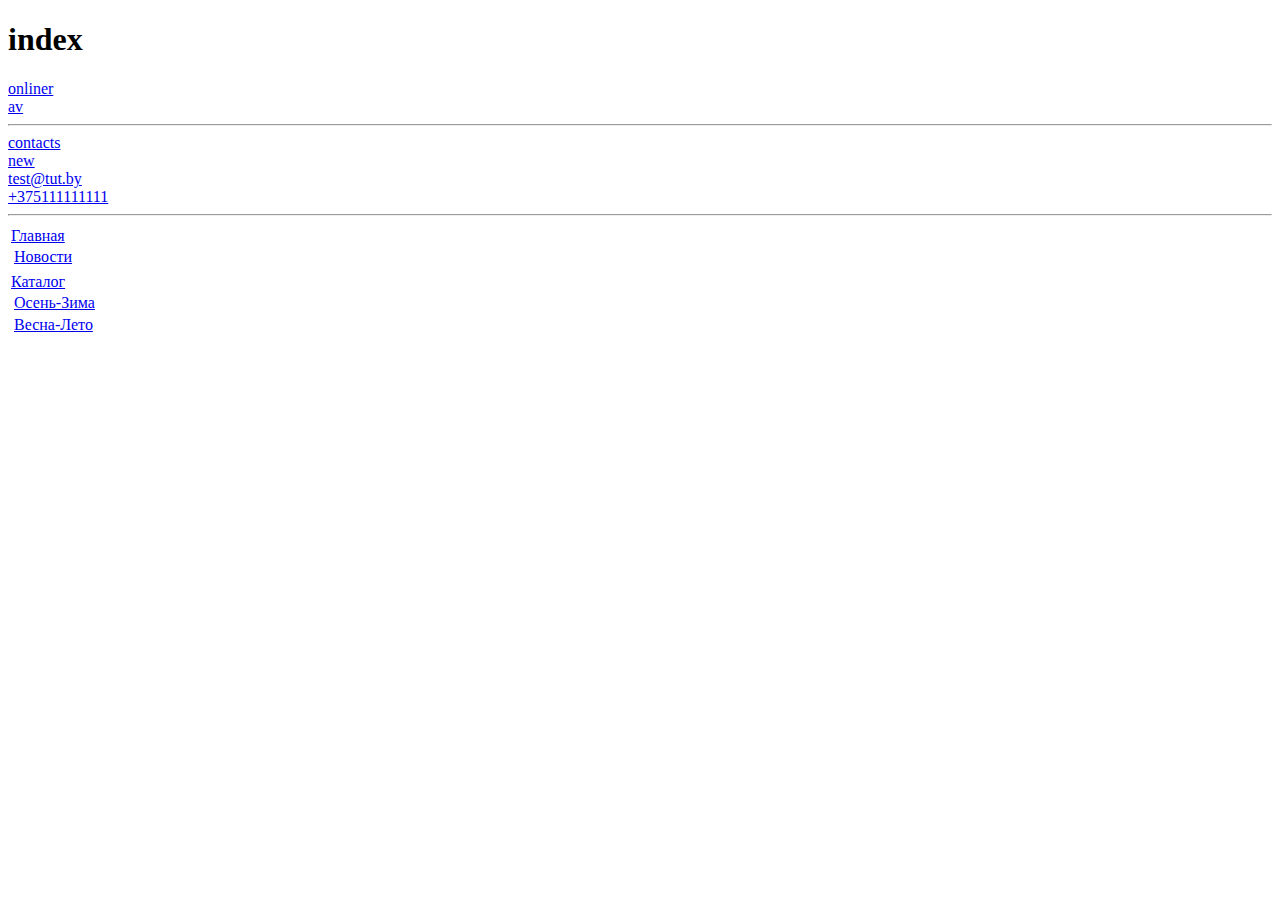
<file: lessons/lesson2/links/index.html>
<!DOCTYPE html>
<html lang="en">
<head>
    <meta charset="UTF-8">
    <meta http-equiv="X-UA-Compatible" content="IE=edge">
    <meta name="viewport" content="width=device-width, initial-scale=1.0">
    <title>Document</title>
</head>
<body>

    <h1>index</h1>

    <!-- absolute links -->
    <a href="https://www.onliner.by/" target="_blank">onliner</a> <br>
    <a href="https://av.by/">av</a>
    <hr>
    <!-- absolute links bad -->
    <!-- <a href="http://127.0.0.1:5500/lessons/lesson2/links/contacts.html">contacts</a> -->

    <!-- relative links -->
    <a href="contacts.html">contacts</a>  <br>
    <a href="news/new.html">new</a> <br>

    <!-- protocols -->
    <a href="maito:test@tut.by">test@tut.by</a> <br>
    <a href="tel:375111111111">+375111111111</a> <br>

    <hr>

    <table>
        <tr>
            <td>
                <a href="#">Главная</a>
                <table>
                    <tr>
                        <td>
                            <a href="#">Новости</a>
                        </td>
                    </tr>
                </table>
            </td>
        </tr>
        <tr>
            <td>
                <a href="#">Каталог</a>

                <table>
                    <tr>
                        <td>
                            <a href="#">Осень-Зима</a>
                        </td>
                    </tr>
                    <tr>
                        <td>
                            <a href="#">Весна-Лето</a>
                        </td>
                    </tr>
                </table>
            </td>
        </tr>
    </table>
    
</body>
</html>
</file>
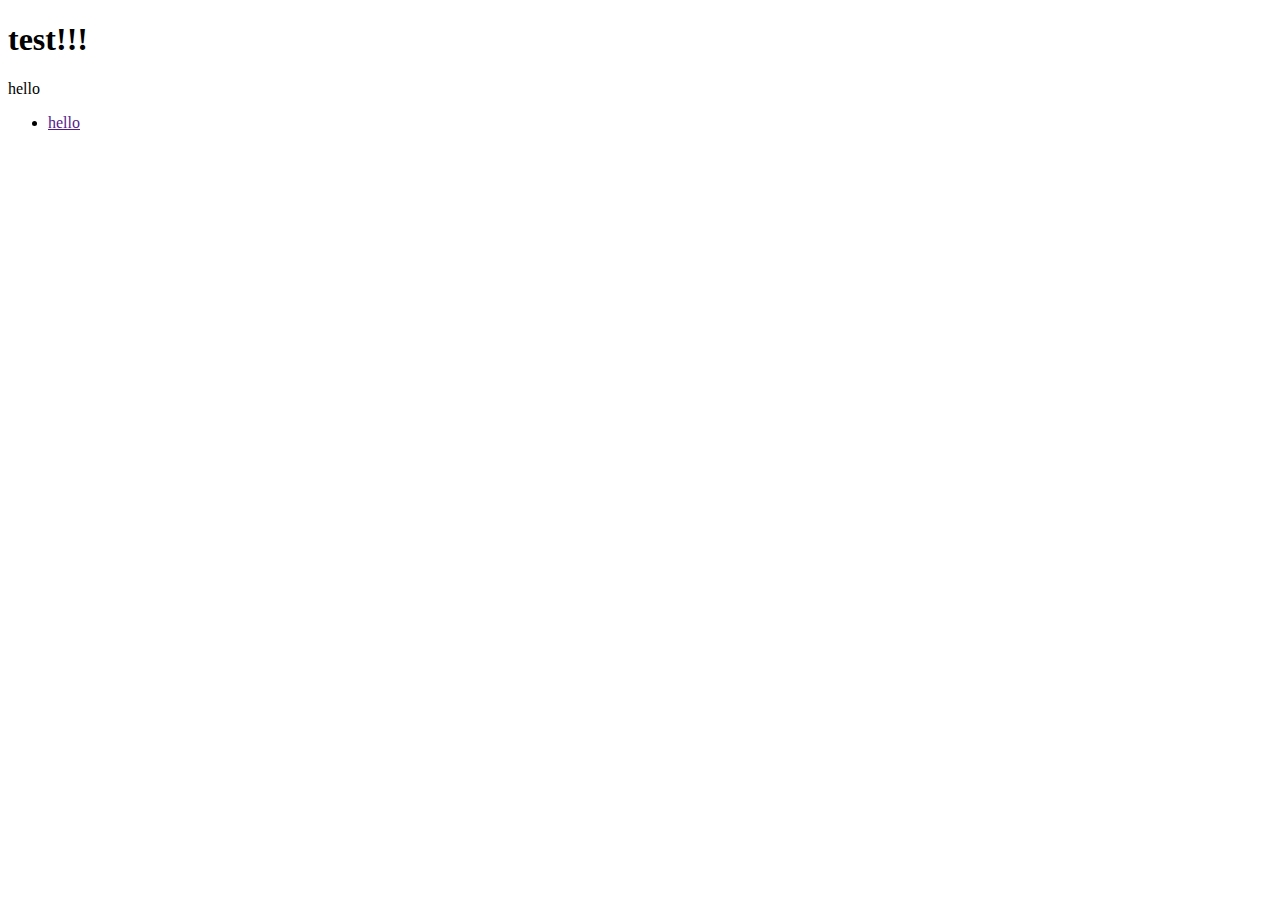
<file: lessons/lesson1/hello.html>
<!DOCTYPE html>
<html lang="en">
<head>
    <meta charset="UTF-8">
    <meta http-equiv="X-UA-Compatible" content="IE=edge">
    <meta name="viewport" content="width=device-width, initial-scale=1.0">
    <title>Document</title>
</head>
<body>
    <h1>test!!!</h1>
    <p>
        hello
    </p>
    <ul>
        <li>
            <a href="">hello</a>
        </li>
    </ul>
</body>
</html>
</file>
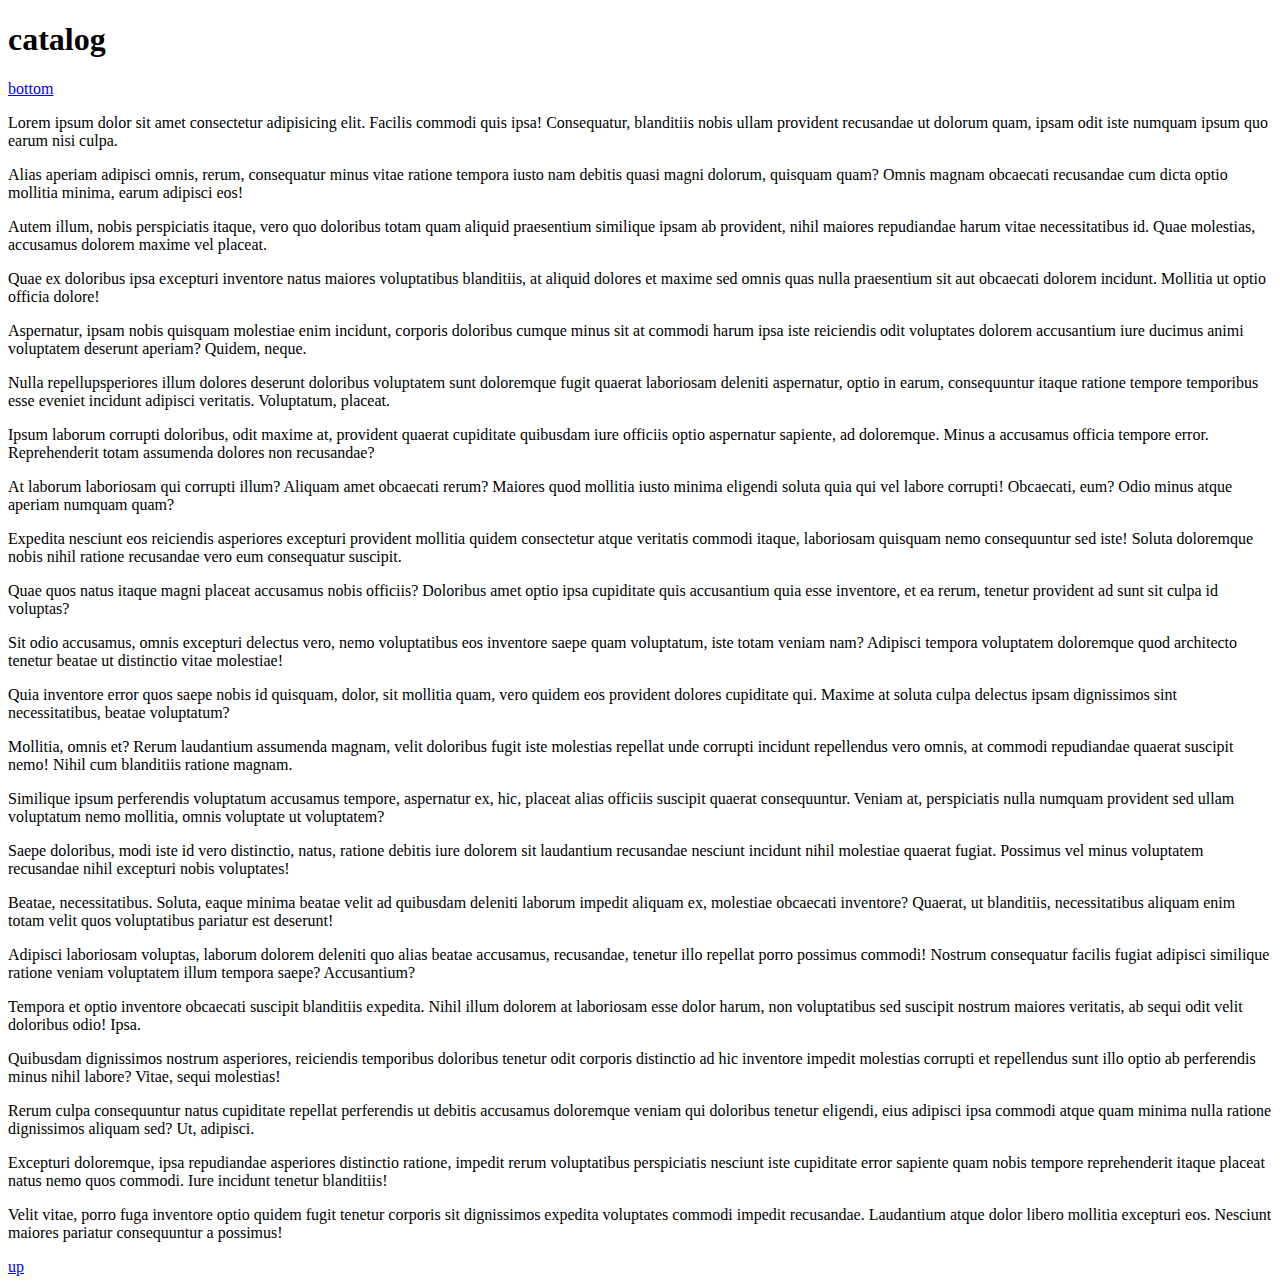
<file: lessons/lesson2/links/catalog/catalog.html>
<!DOCTYPE html>
<html lang="en">
<head>
    <meta charset="UTF-8">
    <meta http-equiv="X-UA-Compatible" content="IE=edge">
    <meta name="viewport" content="width=device-width, initial-scale=1.0">
    <title>Document</title>
</head>
<body>
    <h1 id="up">catalog</h1>
    <a href="#bottom">bottom</a>
    <p>Lorem ipsum dolor sit amet consectetur adipisicing elit. Facilis commodi quis ipsa! Consequatur, blanditiis nobis ullam provident recusandae ut dolorum quam, ipsam odit iste numquam ipsum quo earum nisi culpa.</p>
    <p>Alias aperiam adipisci omnis, rerum, consequatur minus vitae ratione tempora iusto nam debitis quasi magni dolorum, quisquam quam? Omnis magnam obcaecati recusandae cum dicta optio mollitia minima, earum adipisci eos!</p>
    <p>Autem illum, nobis perspiciatis itaque, vero quo doloribus totam quam aliquid praesentium similique ipsam ab provident, nihil maiores repudiandae harum vitae necessitatibus id. Quae molestias, accusamus dolorem maxime vel placeat.</p>
    <p>Quae ex doloribus ipsa excepturi inventore natus maiores voluptatibus blanditiis, at aliquid dolores et maxime sed omnis quas nulla praesentium sit aut obcaecati dolorem incidunt. Mollitia ut optio officia dolore!</p>
    <p>Aspernatur, ipsam nobis quisquam molestiae enim incidunt, corporis doloribus cumque minus sit at commodi harum ipsa iste reiciendis odit voluptates dolorem accusantium iure ducimus animi voluptatem deserunt aperiam? Quidem, neque.</p>
    <p>Nulla repellupsperiores illum dolores deserunt doloribus voluptatem sunt doloremque fugit quaerat laboriosam deleniti aspernatur, optio in earum, consequuntur itaque ratione tempore temporibus esse eveniet incidunt adipisci veritatis. Voluptatum, placeat.</p>
    <p>Ipsum laborum corrupti doloribus, odit maxime at, provident quaerat cupiditate quibusdam iure officiis optio aspernatur sapiente, ad doloremque. Minus a accusamus officia tempore error. Reprehenderit totam assumenda dolores non recusandae?</p>
    <p>At laborum laboriosam qui corrupti illum? Aliquam amet obcaecati rerum? Maiores quod mollitia iusto minima eligendi soluta quia qui vel labore corrupti! Obcaecati, eum? Odio minus atque aperiam numquam quam?</p>
    <p>Expedita nesciunt eos reiciendis asperiores excepturi provident mollitia quidem consectetur atque veritatis commodi itaque, laboriosam quisquam nemo consequuntur sed iste! Soluta doloremque nobis nihil ratione recusandae vero eum consequatur suscipit.</p>
    <p>Quae quos natus itaque magni placeat accusamus nobis officiis? Doloribus amet optio ipsa cupiditate quis accusantium quia esse inventore, et ea rerum, tenetur provident ad sunt sit culpa id voluptas?</p>
    <p>Sit odio accusamus, omnis excepturi delectus vero, nemo voluptatibus eos inventore saepe quam voluptatum, iste totam veniam nam? Adipisci tempora voluptatem doloremque quod architecto tenetur beatae ut distinctio vitae molestiae!</p>
    <p>Quia inventore error quos saepe nobis id quisquam, dolor, sit mollitia quam, vero quidem eos provident dolores cupiditate qui. Maxime at soluta culpa delectus ipsam dignissimos sint necessitatibus, beatae voluptatum?</p>
    <p>Mollitia, omnis et? Rerum laudantium assumenda magnam, velit doloribus fugit iste molestias repellat unde corrupti incidunt repellendus vero omnis, at commodi repudiandae quaerat suscipit nemo! Nihil cum blanditiis ratione magnam.</p>
    <p>Similique ipsum perferendis voluptatum accusamus tempore, aspernatur ex, hic, placeat alias officiis suscipit quaerat consequuntur. Veniam at, perspiciatis nulla numquam provident sed ullam voluptatum nemo mollitia, omnis voluptate ut voluptatem?</p>
    <p>Saepe doloribus, modi iste id vero distinctio, natus, ratione debitis iure dolorem sit laudantium recusandae nesciunt incidunt nihil molestiae quaerat fugiat. Possimus vel minus voluptatem recusandae nihil excepturi nobis voluptates!</p>
    <p>Beatae, necessitatibus. Soluta, eaque minima beatae velit ad quibusdam deleniti laborum impedit aliquam ex, molestiae obcaecati inventore? Quaerat, ut blanditiis, necessitatibus aliquam enim totam velit quos voluptatibus pariatur est deserunt!</p>
    <p>Adipisci laboriosam voluptas, laborum dolorem deleniti quo alias beatae accusamus, recusandae, tenetur illo repellat porro possimus commodi! Nostrum consequatur facilis fugiat adipisci similique ratione veniam voluptatem illum tempora saepe? Accusantium?</p>
    <p>Tempora et optio inventore obcaecati suscipit blanditiis expedita. Nihil illum dolorem at laboriosam esse dolor harum, non voluptatibus sed suscipit nostrum maiores veritatis, ab sequi odit velit doloribus odio! Ipsa.</p>
    <p>Quibusdam dignissimos nostrum asperiores, reiciendis temporibus doloribus tenetur odit corporis distinctio ad hic inventore impedit molestias corrupti et repellendus sunt illo optio ab perferendis minus nihil labore? Vitae, sequi molestias!</p>
    <p>Rerum culpa consequuntur natus cupiditate repellat perferendis ut debitis accusamus doloremque veniam qui doloribus tenetur eligendi, eius adipisci ipsa commodi atque quam minima nulla ratione dignissimos aliquam sed? Ut, adipisci.</p>
    <p>Excepturi doloremque, ipsa repudiandae asperiores distinctio ratione, impedit rerum voluptatibus perspiciatis nesciunt iste cupiditate error sapiente quam nobis tempore reprehenderit itaque placeat natus nemo quos commodi. Iure incidunt tenetur blanditiis!</p>
    <p>Velit vitae, porro fuga inventore optio quidem fugit tenetur corporis sit dignissimos expedita voluptates commodi impedit recusandae. Laudantium atque dolor libero mollitia excepturi eos. Nesciunt maiores pariatur consequuntur a possimus!</p>
    <a name="bottom"></a>
    
    <a href="#up">up</a>
</body>
</html>
</file>
<file: lessons/lesson3/style.css>
h1{
    text-align: center; 
    color: red
}

#test{
    color:deeppink;
}
p{
    color: blue /*!important*/;
}
.super-vip{
    text-transform: uppercase;
    color:orange
}
.vip{
    font-style: italic;
    font-weight: 900;
    color:rgb(0, 118, 8);
}

div#qqq.xxx ul#www.rrr li.ttt.yyy a#iii.ppp span.bbb.nnn{

}
</file>
<file: lessons/lesson3/print.css>
h1{
    font-style: italic;
    text-align: right;
    color: blue
}
</file>
<file: lessons/lesson4/font/styles.css>
@font-face {
  font-family: 'Motel';
  src: url("Motel.eot");
  src: url("Motel.eot?#iefix") format('embedded-opentype'),
       url("Motel.otf") format('otf'),
       url("Motel.svg#Motel%20King%20Medium%28RUS%20by%20Slavchansky%29") format('svg'),
       url("Motel.ttf") format('truetype'),
       url("Motel.woff") format('woff');
}
</file>
